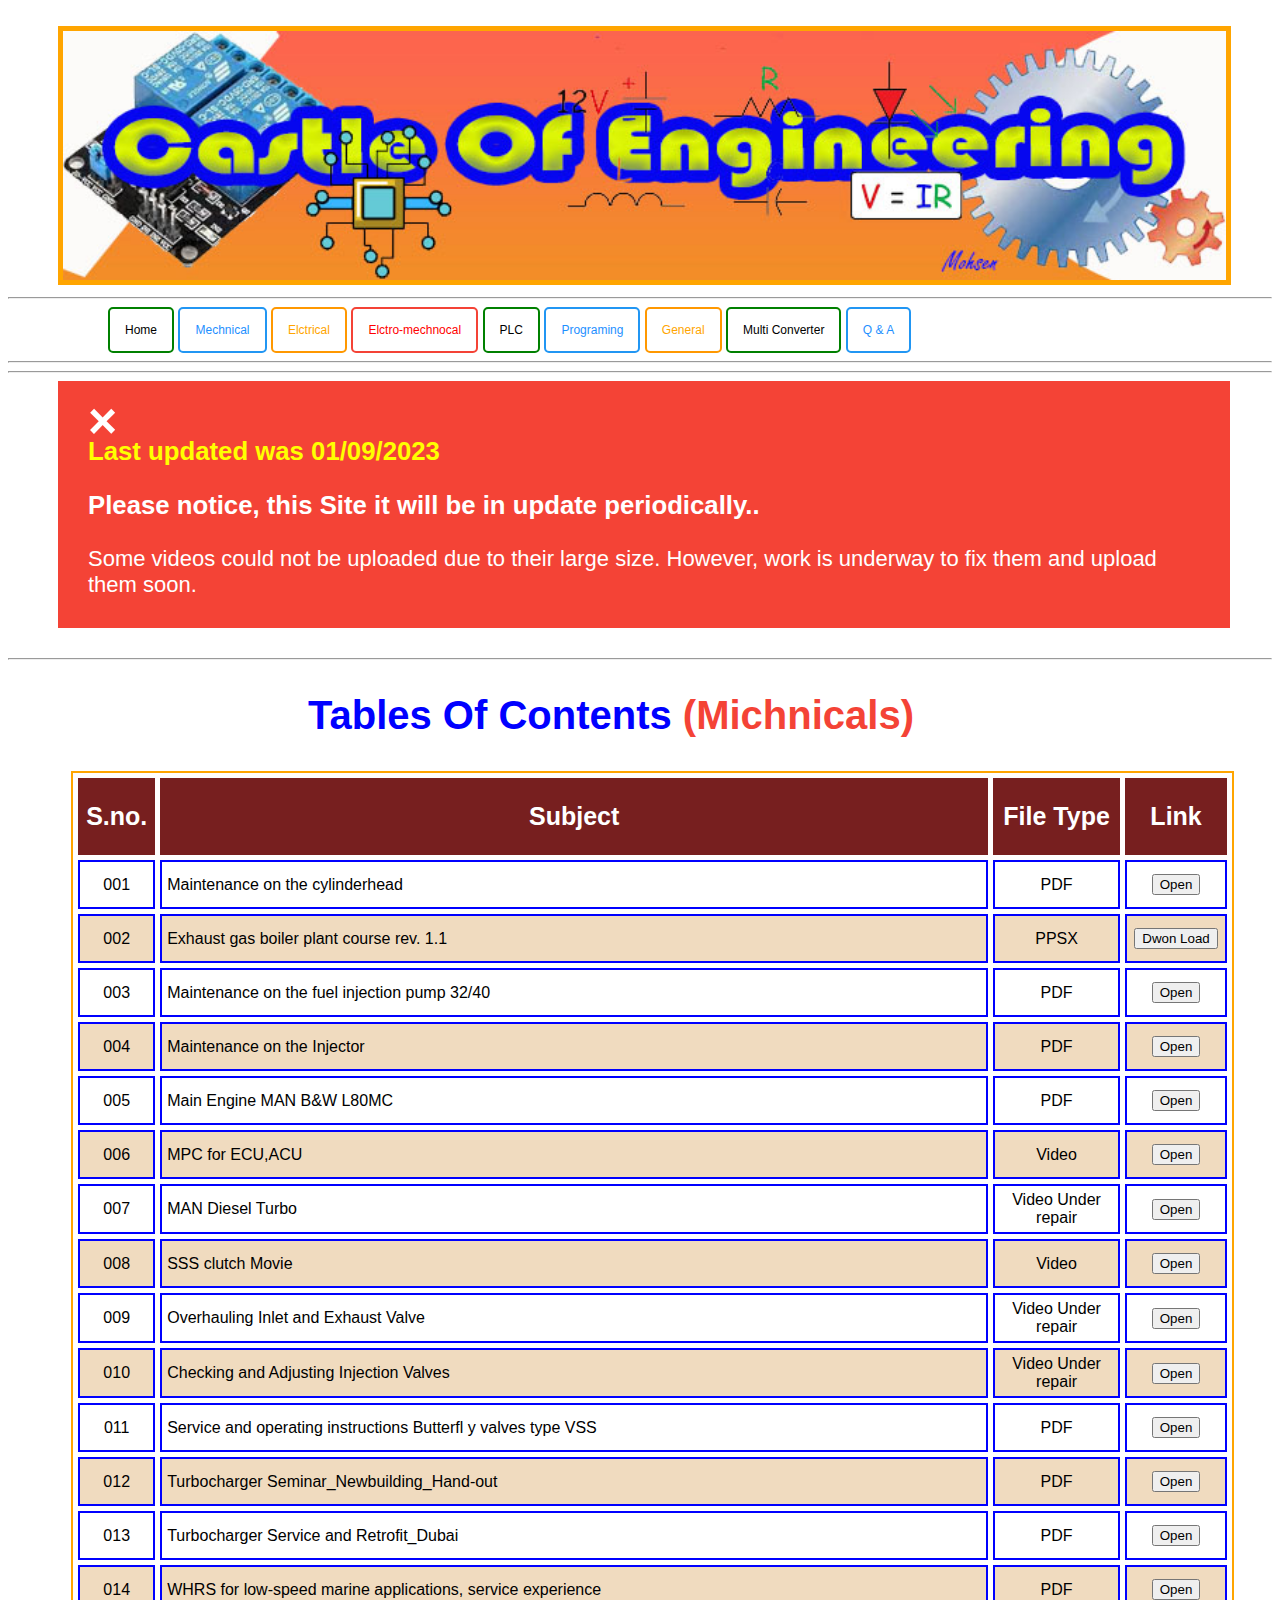
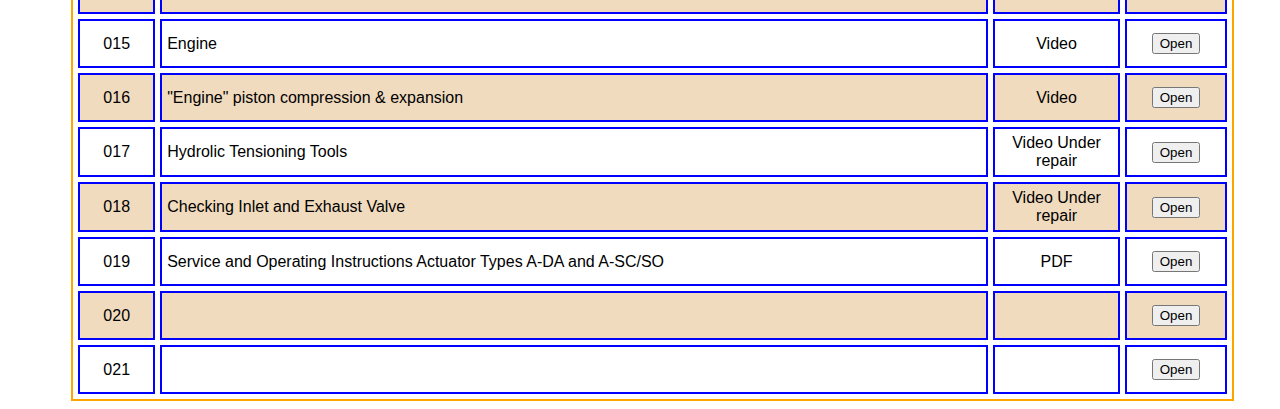
<file: index1.html>
<!DOCTYPE html>
<html lang="en">
<head>
    <meta charset="UTF-8">
    <meta name="viewport" content="width=device-width, initial-scale=1.0">
    <link rel="stylesheet" href="css/style.css">
    <link rel="stylesheet" href="css/table.css">
    <title>Michnicals</title>
</head>
<body>
  <br>
  <img class="head1" src="Images/head1.jpg">
<hr>
  <div class="botton">
    <a href="index.html"><button class="btn2 success2">Home</button></a>
    <a href="index1.html"><button class="btn2 info2">Mechnical</button></a>
    <a href="index2.html"><button class="btn2 warning2">Elctrical</button></a>
    <a href="index3.html"><button class="btn2 danger2">Elctro-mechnocal</button></a>
    <a href="index4.html"><button class="btn2 success2">PLC</button></a>
    <a href="index5.html"><button class="btn2 info2">Programing</button></a>
    <a href="index6.html"><button class="btn2 warning2">General</button></a>
    <a href="index7.html"><button class="btn2 success2">Multi Converter</button></a>
    <a href="index8.html"><button class="btn2 info2">Q & A</button></a>
    </div>
    <hr>
    <div style="text-align:center; display:block;">
      <script type="text/javascript" src="https://www.freevisitorcounters.com/en/home/counter/995467/t/9"></script>
    </div>
  
    <hr>

    <div class="alert">
      <span class="closebtn" onclick="this.parentElement.style.display='none';">&times;</span>
      <h3 style="color: yellow;">Last updated was 01/09/2023</h3>
      <h3>Please notice, this Site it will be in update periodically..</h3>
       Some videos could not be uploaded due to their large size. However, work is
       underway to fix them and upload them soon. 
    </div>

    <hr>

    <h2>Tables Of Contents <span>(Michnicals)</span></h2>
         
    <table>
      <thead>
        <tr>
          <th style="width: 75px;">S.no.</th>
          <th>Subject</th>
          <th style="width: 125px;">File Type</th>
          <th style="width: 100px;">Link</th>
        </tr>
      </thead>
      <tbody>
        <tr>
          <td style="text-align: center;">001</td>
          <td>Maintenance on the cylinderhead</td>
          <td style="text-align: center;">PDF</td>
          <td style="text-align: center;"><a href="pdfm/Maintenance on the cylinderhead.pdf"> <button class="btn success"> Open</button></a></td>
        </tr>
        <tr>
          <td style="text-align: center;">002</td>
          <td>Exhaust gas boiler plant course rev. 1.1</td>
          <td style="text-align: center;">PPSX</td>
          <td style="text-align: center;"><embed> <a href="pdfm/exhaust gas boiler plant course.PPSX"> <button class="btn success">Dwon Load</button></a></td>
        </tr>
        <tr>
          <td style="text-align: center;">003</td>
          <td>Maintenance on the fuel injection pump 32/40</td>
          <td style="text-align: center;">PDF</td>
          <td style="text-align: center;"><a href="pdfm/Maintenance on the fuel injection pump 32-40.pdf"> <button class="btn success"> Open</button></a></td>
        </tr>
        <tr>
          <td style="text-align: center;">004</td>
          <td>Maintenance on the Injector</td>
          <td style="text-align: center;">PDF</td>
          <td style="text-align: center;"><a href="pdfm/Maintenance on the Injector.pdf"> <button class="btn success"> Open</button></a></td>
        </tr>
        <tr>
          <td style="text-align: center;">005</td>
          <td>Main Engine MAN B&W L80MC</td>
          <td style="text-align: center;">PDF</td>
          <td style="text-align: center;"><a href="pdfm/Main Engine MAN B&W L80MC.pdf"> <button class="btn success"> Open</button></a></td>
        </tr>
        <tr>
          <td style="text-align: center;">006</td>
          <td>MPC for ECU,ACU</td>
          <td style="text-align: center;">Video </td>
          <td style="text-align: center;"><a href="videosm/m1001.mp4"> <button class="btn success"> Open</button></a></td>
        </tr>
        <tr>
          <td style="text-align: center;">007</td>
          <td>MAN Diesel Turbo</td>
          <td style="text-align: center;">Video Under repair</td>
          <td style="text-align: center;"><a href="videosm/m1002.mp4"> <button class="btn success"> Open</button></a></td>
        </tr>
      <tr>
        <td style="text-align: center;">008</td>
        <td >SSS clutch Movie</td>
        <td style="text-align: center;">Video</td>
        <td style="text-align: center;"><a href="videosm/m1005.mp4"> <button class="btn success"> Open</button></a></td>
      </tr>
      <tr>
          <td style="text-align: center;">009</td>
          <td>Overhauling Inlet and Exhaust Valve</td>
          <td style="text-align: center;">Video Under repair</td>
          <td style="text-align: center;"><a href="videosm/m1007.mp4"> <button class="btn success"> Open</button></a></td>
        </tr>
        <tr>
          <td style="text-align: center;">010</td>
          <td>Checking and Adjusting Injection Valves</td>
          <td style="text-align: center;">Video Under repair</td>
          <td style="text-align: center;"><a href="videosm/m1009.mp4"> <button class="btn success"> Open</button></a></td>
        </tr>
        <tr>
          <td style="text-align: center;">011</td>
          <td>Service and operating instructions Butterfl y valves type VSS </td>
          <td style="text-align: center;">PDF</td>
          <td style="text-align: center;"><embed> <a href="pdfm1/Mi-203EN.pdf"> <button class="btn success"> Open</button></a></td>
        </tr>
        <tr>
          <td style="text-align: center;">012</td>
          <td>Turbocharger Seminar_Newbuilding_Hand-out</td>
          <td style="text-align: center;">PDF</td>
          <td style="text-align: center;"><embed> <a href="pdfm1/Turbocharger Seminar_Newbuilding_Hand-out.pdf"> <button class="btn success"> Open</button></a></td>
        </tr>
        <tr>
          <td style="text-align: center;">013</td>
          <td>Turbocharger Service and Retrofit_Dubai</td>
          <td style="text-align: center;">PDF</td>
          <td style="text-align: center;"><embed> <a href="pdfm1/Turbocharger Service and Retrofit_Dubai.pdf"> <button class="btn success"> Open</button></a></td>
        </tr>
        <tr>
          <td style="text-align: center;">014</td>
          <td>WHRS for low-speed marine applications, service experience</td>
          <td style="text-align: center;">PDF</td>
          <td style="text-align: center;"><embed> <a href="pdfm1/WHRS for low-speed marine applications, service experience.pdf"> <button class="btn success"> Open</button></a></td>
        </tr>
        <tr>
          <td style="text-align: center;">015</td>
          <td>Engine</td>
          <td style="text-align: center;">Video</td>
          <td style="text-align: center;"><a href="videosm/m1003.mp4"> <button class="btn success"> Open</button></a></td>
        </tr>
        <tr>
          <td style="text-align: center;">016</td>
          <td>"Engine" piston compression & expansion</td>
          <td style="text-align: center;">Video</td>
          <td style="text-align: center;"><a href="videosm/m1004.mp4"> <button class="btn success"> Open</button></a></td>
        </tr>
        <tr>
          <td style="text-align: center;">017</td>
          <td>Hydrolic Tensioning Tools</td>
          <td style="text-align: center;">Video Under repair</td>
          <td style="text-align: center;"><a href="videosm/m1006.mp4"> <button class="btn success"> Open</button></a></td>
        </tr>
        <tr>
          <td style="text-align: center;">018</td>
          <td>Checking Inlet and Exhaust Valve</td>
          <td style="text-align: center;">Video Under repair</td>
          <td style="text-align: center;"><a href="videosm/m1008.mp4"> <button class="btn success"> Open</button></a></td>
        </tr>
        <tr>
          <td style="text-align: center;">019</td>
          <td>Service and Operating Instructions Actuator Types A-DA and A-SC/SO</td>
          <td style="text-align: center;">PDF</td>
          <td style="text-align: center;"><embed> <a href="pdfm1/Mi-503EN.pdf"> <button class="btn success"> Open</button></a></td>
        </tr>
        <tr>
          <td style="text-align: center;">020</td>
          <td ></td>
          <td style="text-align: center;"></td>
          <td style="text-align: center;"><button class="btn success"> Open</button></td>
        </tr>
        <tr>
          <td style="text-align: center;">021</td>
          <td></td>
          <td style="text-align: center;"></td>
          <td style="text-align: center;"><button class="btn success"> Open</button></td>
        </tr>
    </tbody>
    </table>
</file>
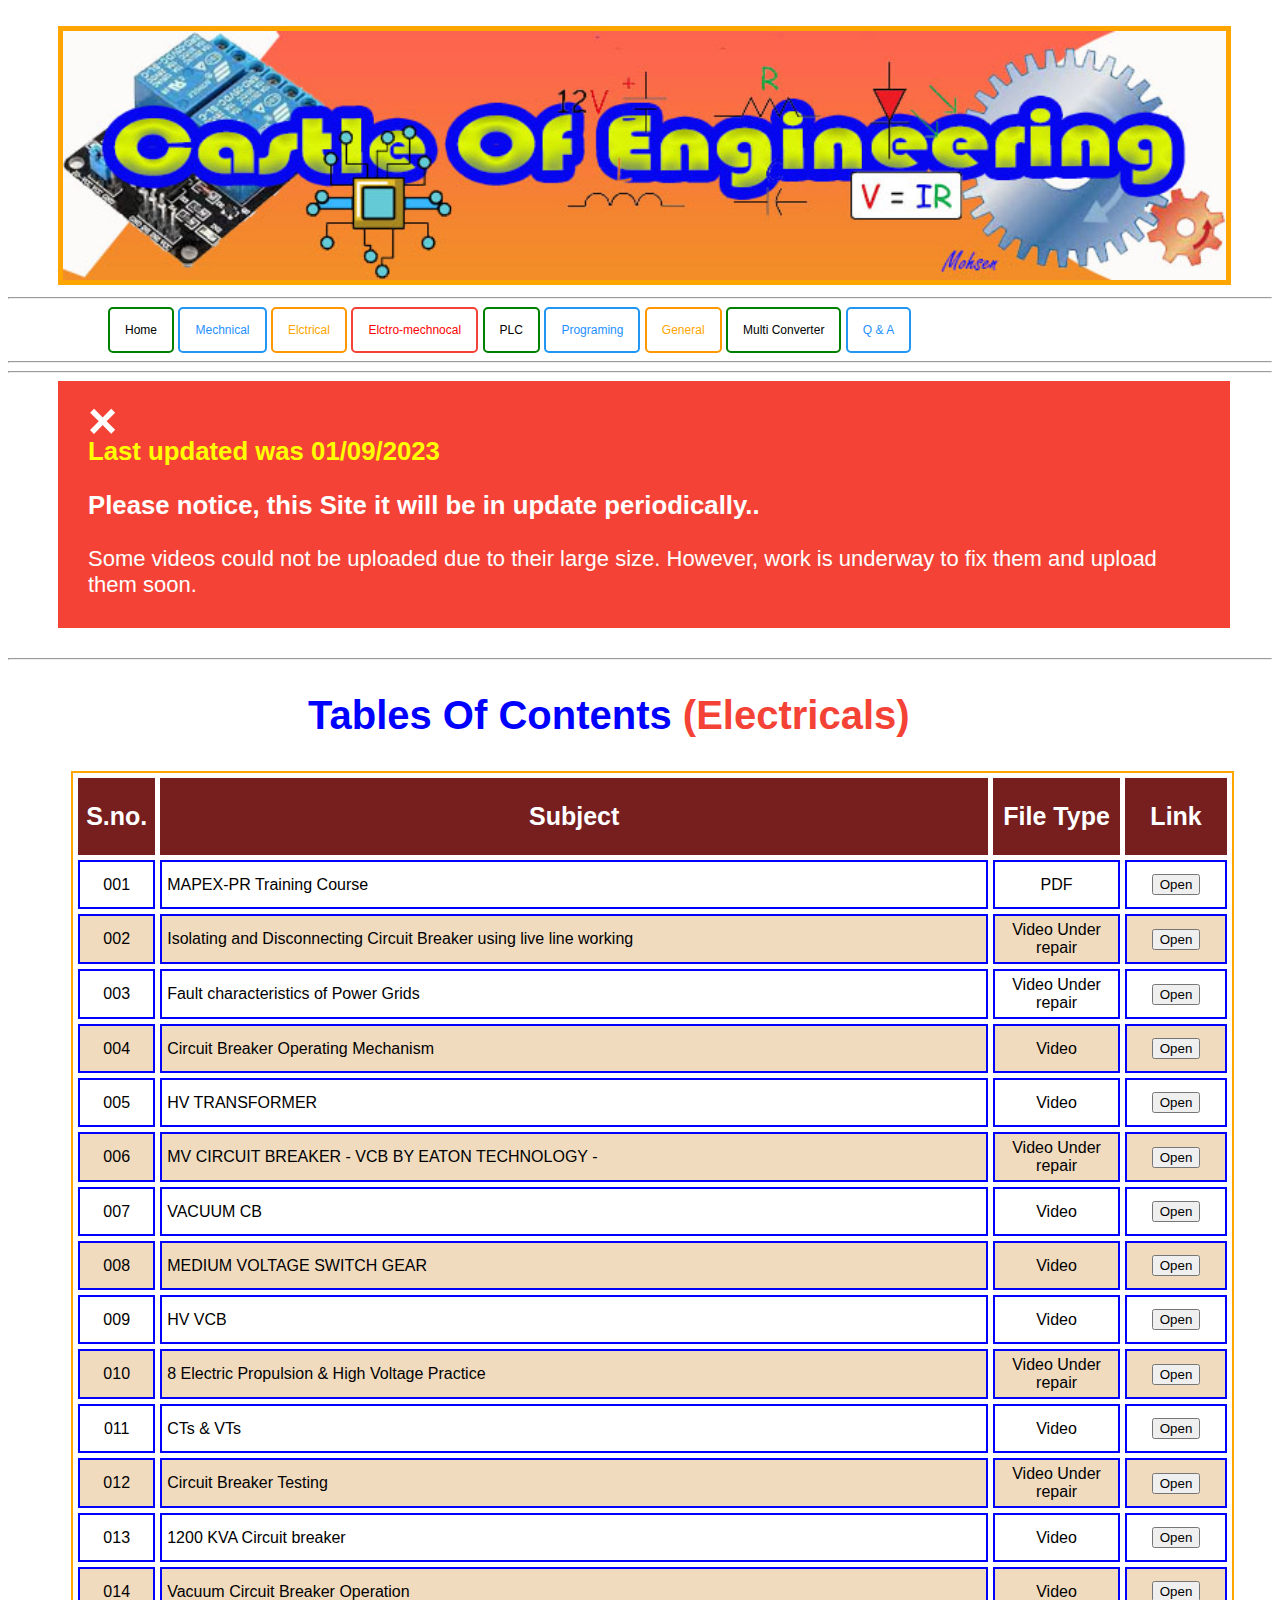
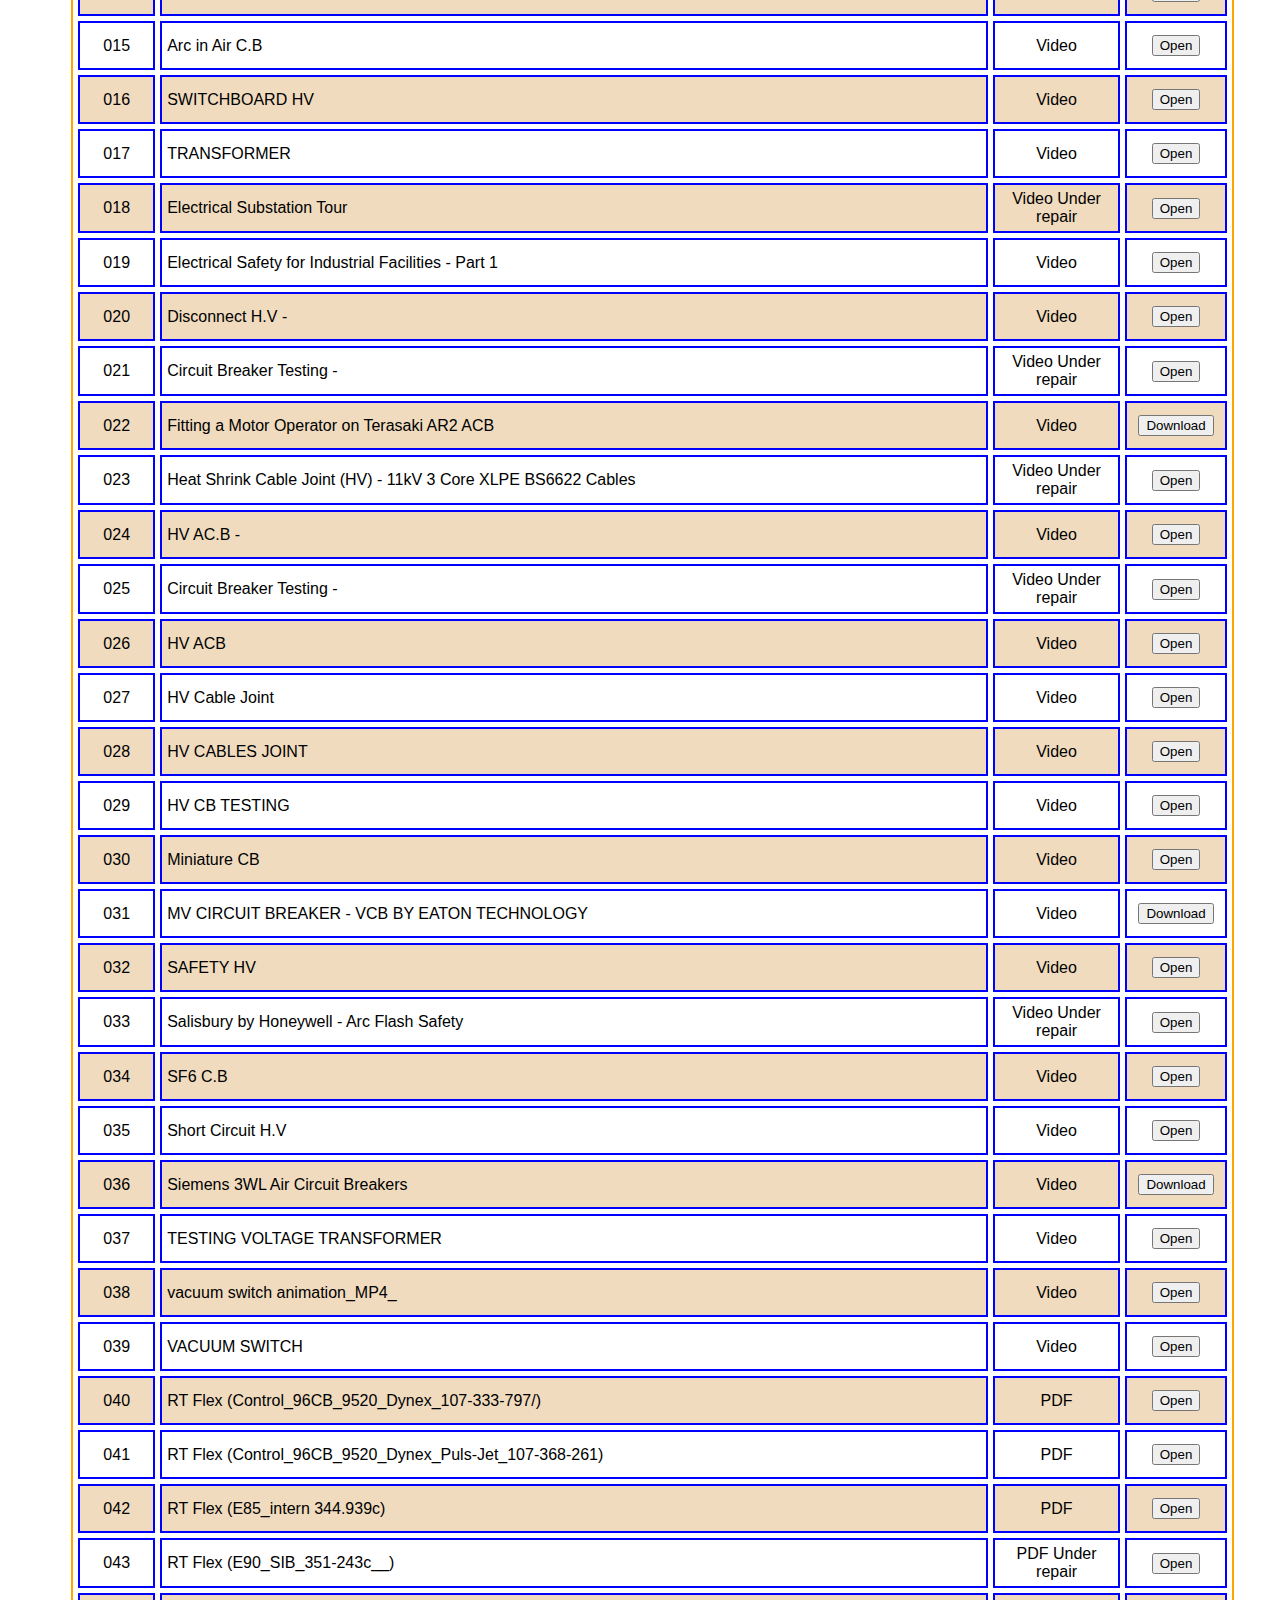
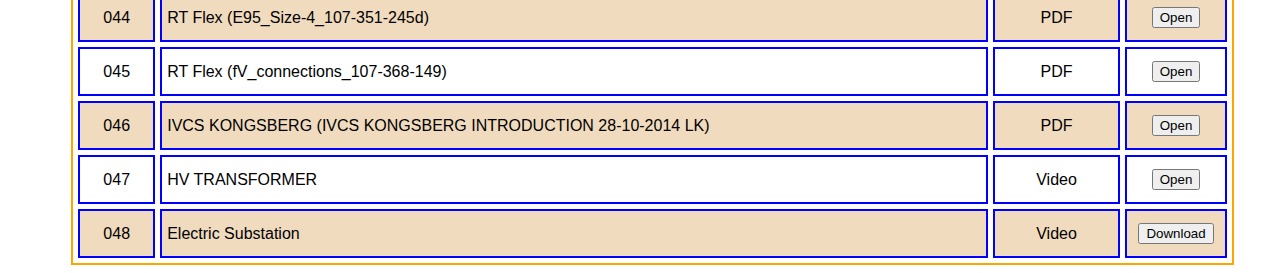
<file: index2.html>
<!DOCTYPE html>
<html lang="en">
<head>
  <meta charset="UTF-8">
  <meta name="viewport" content="width=device-width, initial-scale=1.0">
<link rel="stylesheet" href="css/style.css">
    <link rel="stylesheet" href="css/table.css">
    <title>Electric</title>
</head>
<body>
  <br>
  <img class="head1" src="Images/head1.jpg">
<hr>
<div class="botton">
  <a href="index.html"><button class="btn2 success2">Home</button></a>
  <a href="index1.html"><button class="btn2 info2">Mechnical</button></a>
  <a href="index2.html"><button class="btn2 warning2">Elctrical</button></a>
  <a href="index3.html"><button class="btn2 danger2">Elctro-mechnocal</button></a>
  <a href="index4.html"><button class="btn2 success2">PLC</button></a>
  <a href="index5.html"><button class="btn2 info2">Programing</button></a>
  <a href="index6.html"><button class="btn2 warning2">General</button></a>
  <a href="index7.html"><button class="btn2 success2">Multi Converter</button></a>
  <a href="index8.html"><button class="btn2 info2">Q & A</button></a>
  </div>
  <hr>
  <div style="text-align:center; display:block;">
    <script type="text/javascript" src="https://www.freevisitorcounters.com/en/home/counter/995467/t/9"></script>
  </div>
  <hr>
  <div class="alert">
    <span class="closebtn" onclick="this.parentElement.style.display='none';">&times;</span>
    <h3 style="color: yellow;">Last updated was 01/09/2023</h3>
    <h3>Please notice, this Site it will be in update periodically..</h3>
     Some videos could not be uploaded due to their large size. However, work is
     underway to fix them and upload them soon. 
  </div>
  <hr>

    <h2>Tables Of Contents <span>(Electricals)</span></h2>
    <table>
      <thead>
        <tr>
          <th style="width: 75px;">S.no.</th>
          <th>Subject</th>
          <th style="width: 125px;">File Type</th>
          <th style="width: 100px;">Link</th>
        </tr>
      </thead>
      <tbody>
      <tr>
        <td style="text-align: center;">001</td>
        <td>MAPEX-PR Training Course</td>
        <td style="text-align: center;">PDF</td>
        <td style="text-align: center;"> <embed> <a href="pdfe1/MAPEX-PR Training.pdf"> <button class="btn success"> Open</button></a></td>
      </tr>

      <tr>
        <td style="text-align: center;">002</td>
        <td>Isolating and Disconnecting Circuit Breaker using live line working</td>
        <td style="text-align: center;">Video Under repair</td>
        <td style="text-align: center;"><a href="videose/e1013.mp4" width="900px"> <button class="btn success"> Open</button></a></td>
      </tr>
      <tr>
        <td style="text-align: center;">003</td>
        <td>Fault characteristics of Power Grids</td>
        <td style="text-align: center;">Video Under repair</td>
        <td style="text-align: center;"><a href="videose/e1012.mp4" width="900px""> <button class="btn success"> Open</button></a></td>
      </tr>
      <tr>
        <td style="text-align: center;">004</td>
        <td>Circuit Breaker Operating Mechanism</td>
        <td style="text-align: center;">Video</td>
        <td style="text-align: center;"><a href="videose2/e1009.mp4"> <button class="btn success"> Open</button></a></td>
      </tr>
      <tr>
        <td style="text-align: center;">005</td>
          <td>HV TRANSFORMER</td>
          <td style="text-align: center;">Video</td>
          <td style="text-align: center;"><a href="videose2/e1007.mp4"> <button class="btn success"> Open</button></a></td>
        </tr>
        <tr>
          <td style="text-align: center;">006</td>
          <td>MV CIRCUIT BREAKER - VCB BY EATON TECHNOLOGY -</td>
          <td style="text-align: center;">Video Under repair</td>
          <td style="text-align: center;"><a href="videose13/e1004.mp4"> <button class="btn success"> Open</button></a></td>
        </tr>
        <tr>
          <td style="text-align: center;">007</td>
          <td>VACUUM CB</td>
          <td style="text-align: center;">Video</td>
          <td style="text-align: center;"><a href="videose3/e1003.mp4"> <button class="btn success"> Open</button></a></td>
        </tr>
        <tr>
          <td style="text-align: center;">008</td>
          <td >MEDIUM VOLTAGE SWITCH GEAR</td>
          <td style="text-align: center;">Video</td>
          <td style="text-align: center;"><a href="videose2/e1002.mp4"> <button class="btn success"> Open</button></a></td>
        </tr>
        <tr>
          <td style="text-align: center;">009</td>
          <td>HV VCB</td>
          <td style="text-align: center;">Video</td>
          <td style="text-align: center;"><a href="videose4/e1001.mp4"> <button class="btn success"> Open</button></a></td>
        </tr>
        <tr>
          <td style="text-align: center;">010</td>
          <td>8 Electric Propulsion & High Voltage Practice</td>
          <td style="text-align: center;">Video Under repair</td>
          <td style="text-align: center;"><a href="videose/e1000.mp4"> <button class="btn success"> Open</button></a></td>
        </tr>
        <tr>
          <td style="text-align: center;">011</td>
          <td>CTs & VTs</td>
          <td style="text-align: center;">Video</td>
          <td style="text-align: center;"><a href="videose6/e1011.mp4"> <button class="btn success"> Open</button></a></td>
       </tr>
       <tr>
       <td style="text-align: center;">012</td>
          <td>Circuit Breaker Testing</td>
          <td style="text-align: center;">Video Under repair</td>
          <td style="text-align: center;"><a href="videose/e1010.mp4"> <button class="btn success"> Open</button></a></td>
       </tr>
       <tr>
          <td style="text-align: center;">013</td>
          <td>1200 KVA Circuit breaker</td>
          <td style="text-align: center;">Video</td>
          <td style="text-align: center;"><a href="videose6/e1008.mp4"> <button class="btn success"> Open</button></a></td>
        </tr>
        <tr>
          <td style="text-align: center;">014</td>
          <td>Vacuum Circuit Breaker Operation</td>
          <td style="text-align: center;">Video</td>
          <td style="text-align: center;"><a href="videose1/e1005.mp4"> <button class="btn success"> Open</button></a></td>
        </tr>
        <tr>
          <td style="text-align: center;">015</td>
          <td>Arc in Air C.B</td>
          <td style="text-align: center;">Video</td>
          <td style="text-align: center;"><a href="videose1/e105.mp4"> <button class="btn success"> Open</button></a></td>
        </tr>
        <tr>
          <td style="text-align: center;">016</td>
          <td>SWITCHBOARD HV</td>
          <td style="text-align: center;">Video</td>
          <td style="text-align: center;"><a href="videose7/e104.mp4"> <button class="btn success"> Open</button></a></td>
        </tr>
        <tr>
          <td style="text-align: center;">017</td>
          <td>TRANSFORMER</td>
          <td style="text-align: center;">Video</td>
          <td style="text-align: center;"><a href="videose1/e102.mp4"> <button class="btn success"> Open</button></a></td>
        </tr>
        <tr>
          <td style="text-align: center;">018</td>
          <td >Electrical Substation Tour</td>
          <td style="text-align: center;">Video Under repair</td>
          <td style="text-align: center;"><a href="videose12/e9.mp4"> <button class="btn success"> Open</button></a></td>
        </tr>
        <tr>
          <td style="text-align: center;">019</td>
          <td>Electrical Safety for Industrial Facilities - Part 1</td>
          <td style="text-align: center;">Video</td>
          <td style="text-align: center;"><a href="videose8/e8con.mp4"> <button class="btn success"> Open</button></a></td>
        </tr>
        <tr>
          <td style="text-align: center;">020</td>
          <td>Disconnect H.V -</td>
          <td style="text-align: center;">Video</td>
          <td style="text-align: center;"><a href="videose1/e7.mp4"> <button class="btn success"> Open</button></a></td>
        </tr>
        <tr>
          <td style="text-align: center;">021</td>
          <td>Circuit Breaker Testing -</td>
          <td style="text-align: center;">Video Under repair</td>
          <td style="text-align: center;"><a href="videose/e1014.mp4"> <button class="btn success"> Open</button></a></td>
        </tr>
        <tr>
          <td style="text-align: center;">022</td>
          <td>Fitting a Motor Operator on Terasaki AR2 ACB</td>
          <td style="text-align: center;">Video</td>
          <td style="text-align: center;"><a href="videose9/e1015.avi"> <button class="btn success"> Download</button></a></td>
        </tr>
        <tr>
          <td style="text-align: center;">023</td>
          <td>Heat Shrink Cable Joint (HV) -  11kV 3 Core XLPE BS6622 Cables</td>
          <td style="text-align: center;">Video Under repair</td>
          <td style="text-align: center;"><a href="videose/e1016.mp4"> <button class="btn success"> Open</button></a></td>
        </tr>
        <tr>
          <td style="text-align: center;">024</td>
          <td>HV AC.B -</td>
          <td style="text-align: center;">Video</td>
          <td style="text-align: center;"><a href="videose1/e1017.mp4"> <button class="btn success"> Open</button></a></td>
        </tr>
        <tr>
          <td style="text-align: center;">025</td>
          <td>Circuit Breaker Testing -</td>
          <td style="text-align: center;">Video Under repair</td>
          <td style="text-align: center;"><a href="videose/e1014.mp4"> <button class="btn success"> Open</button></a></td>
        </tr>
      <tr>
        <td style="text-align: center;">026</td>
        <td>HV ACB</td>
        <td style="text-align: center;">Video</td>
        <td style="text-align: center;"><a href="videose1/e1018.mp4"> <button class="btn success"> Open</button></a></td>
      </tr>
      <tr>
        <td style="text-align: center;">027</td>
        <td>HV Cable Joint</td>
        <td style="text-align: center;">Video</td>
        <td style="text-align: center;"><a href="videose5/e1019.mp4"> <button class="btn success"> Open</button></a></td>
      </tr>
      <tr>
        <td style="text-align: center;">028</td>
        <td>HV CABLES JOINT</td>
        <td style="text-align: center;">Video</td>
        <td style="text-align: center;"><a href="videose5/e1020.mp4"> <button class="btn success"> Open</button></a></td>
      </tr>
      <tr>
        <td style="text-align: center;">029</td>
        <td>HV CB TESTING</td>
        <td style="text-align: center;">Video</td>
        <td style="text-align: center;"><a href="videose4/e1021.mp4"> <button class="btn success"> Open</button></a></td>
      </tr>
      <tr>
        <td style="text-align: center;">030</td>
        <td>Miniature CB</td>
        <td style="text-align: center;">Video</td>
        <td style="text-align: center;"><a href="videose1/e1022.mp4"> <button class="btn success"> Open</button></a></td>
      </tr>
      <tr>
        <td style="text-align: center;">031</td>
        <td>MV CIRCUIT BREAKER - VCB BY EATON TECHNOLOGY </td>
        <td style="text-align: center;">Video</td>
        <td style="text-align: center;"><a href="videose14/e1023.avi"> <button class="btn success"> Download</button></a></td>
      </tr>
      <tr>
        <td style="text-align: center;">032</td>
        <td>SAFETY HV</td>
        <td style="text-align: center;">Video</td>
        <td style="text-align: center;"><a href="videose1/e1024.mp4"> <button class="btn success"> Open</button></a></td>
      </tr>
      <tr>
        <td style="text-align: center;">033</td>
        <td>Salisbury by Honeywell - Arc Flash Safety</td>
        <td style="text-align: center;">Video Under repair</td>
        <td style="text-align: center;"><a href="videose/e1025.mp4"> <button class="btn success"> Open</button></a></td>
      </tr>
      <tr>
        <td style="text-align: center;">034</td>
        <td>SF6 C.B</td>
        <td style="text-align: center;">Video</td>
        <td style="text-align: center;"><a href="videose3/e1026.mp4"> <button class="btn success"> Open</button></a></td>
      </tr>
      <tr>
        <td style="text-align: center;">035</td>
        <td>Short Circuit H.V</td>
        <td style="text-align: center;">Video</td>
        <td style="text-align: center;"><a href="videose1/e1027.mp4"> <button class="btn success"> Open</button></a></td>
      </tr>
      <tr>
        <td style="text-align: center;">036</td>
        <td>Siemens 3WL Air Circuit Breakers</td>
        <td style="text-align: center;">Video</td>
        <td style="text-align: center;"><a href="videose10/e1028.avi"> <button class="btn success"> Download </button></a></td>
      </tr>
      <tr>
        <td style="text-align: center;">037</td>
        <td>TESTING VOLTAGE TRANSFORMER</td>
        <td style="text-align: center;">Video</td>
        <td style="text-align: center;"><a href="videose3/e1029.mp4"> <button class="btn success"> Open</button></a></td>
      </tr>
      <tr>
        <td style="text-align: center;">038</td>
        <td>vacuum switch animation_MP4_</td>
        <td style="text-align: center;">Video</td>
        <td style="text-align: center;"><a href="videose2/e1030.mp4"> <button class="btn success"> Open</button></a></td>
      </tr>
      <tr>
        <td style="text-align: center;">039</td>
        <td>VACUUM SWITCH</td>
        <td style="text-align: center;">Video</td>
        <td style="text-align: center;"><a href="videose2/e1031.mp4"> <button class="btn success"> Open</button></a></td>
      </tr>
      <tr>
        <td style="text-align: center;">040</td>
        <td>RT Flex (Control_96CB_9520_Dynex_107-333-797/)</td>
        <td style="text-align: center;">PDF</td>
        <td style="text-align: center;"><a href="pdfe1/Control_96CB_9520_Dynex_107-333-797.pdf"> <button class="btn success"> Open</button></a></td>
      </tr>
      <tr>
        <td style="text-align: center;">041</td>
        <td>RT Flex (Control_96CB_9520_Dynex_Puls-Jet_107-368-261)</td>
        <td style="text-align: center;">PDF</td>
        <td style="text-align: center;"><a href="pdfe1/Control_96CB_9520_Dynex_Puls-Jet_107-368-261.pdf"> <button class="btn success"> Open</button></a></td>
      </tr>
      <tr>
        <td style="text-align: center;">042</td>
        <td>RT Flex (E85_intern 344.939c)</td>
        <td style="text-align: center;">PDF</td>
        <td style="text-align: center;"><a href="pdfe1/E85_intern 344.939c__.pdf"> <button class="btn success"> Open</button></a></td>
      </tr>
      <tr>
        <td style="text-align: center;">043</td>
        <td>RT Flex (E90_SIB_351-243c__)</td>
        <td style="text-align: center;">PDF Under repair</td>
        <td style="text-align: center;"><a href="pdfe1/E90_SIB_351-243c__.pdf"> <button class="btn success"> Open</button></a></td>
      </tr>
      <tr>
        <td style="text-align: center;">044</td>
        <td>RT Flex (E95_Size-4_107-351-245d)</td>
        <td style="text-align: center;">PDF</td>
        <td style="text-align: center;"><a href="pdfe1/E95_Size-4_107-351-245d.pdf"> <button class="btn success"> Open</button></a></td>
      </tr>
      <tr>
        <td style="text-align: center;">045</td>
        <td>RT Flex (fV_connections_107-368-149) </td>
        <td style="text-align: center;">PDF</td>
        <td style="text-align: center;"><a href="pdfe1/fV_connections_107-368-149.pdf"> <button class="btn success"> Open</button></a></td>
      </tr>
    </tr>
    <tr>
      <td style="text-align: center;">046</td>
      <td>IVCS KONGSBERG (IVCS KONGSBERG INTRODUCTION 28-10-2014 LK) </td>
      <td style="text-align: center;">PDF</td>
      <td style="text-align: center;"><a href="pdfe/IVCS KONGSBERG INTRODUCTION 28-10-2014 LK_1.pdf"> <button class="btn success"> Open</button></a></td>
  </tr>
  <tr>
    <td style="text-align: center;">047</td>
    <td>HV TRANSFORMER</td>
    <td style="text-align: center;">Video</td>
    <td style="text-align: center;"><a href="videose3/e1006.mp4"> <button class="btn success"> Open</button></a></td>
  </tr>
  <tr>
    <td style="text-align: center;">048</td>
    <td>Electric Substation</td>
    <td style="text-align: center;">Video</td>
    <td style="text-align: center;"><a href="videose11/e1009.avi"> <button class="btn success"> Download</button></a></td>
  </tr>
      <tbody>
    </table>
  </div>
</div>
      
      <script type="text/javascript" src="javascript/java.js"></script>

      </body>
      </html>
</file>
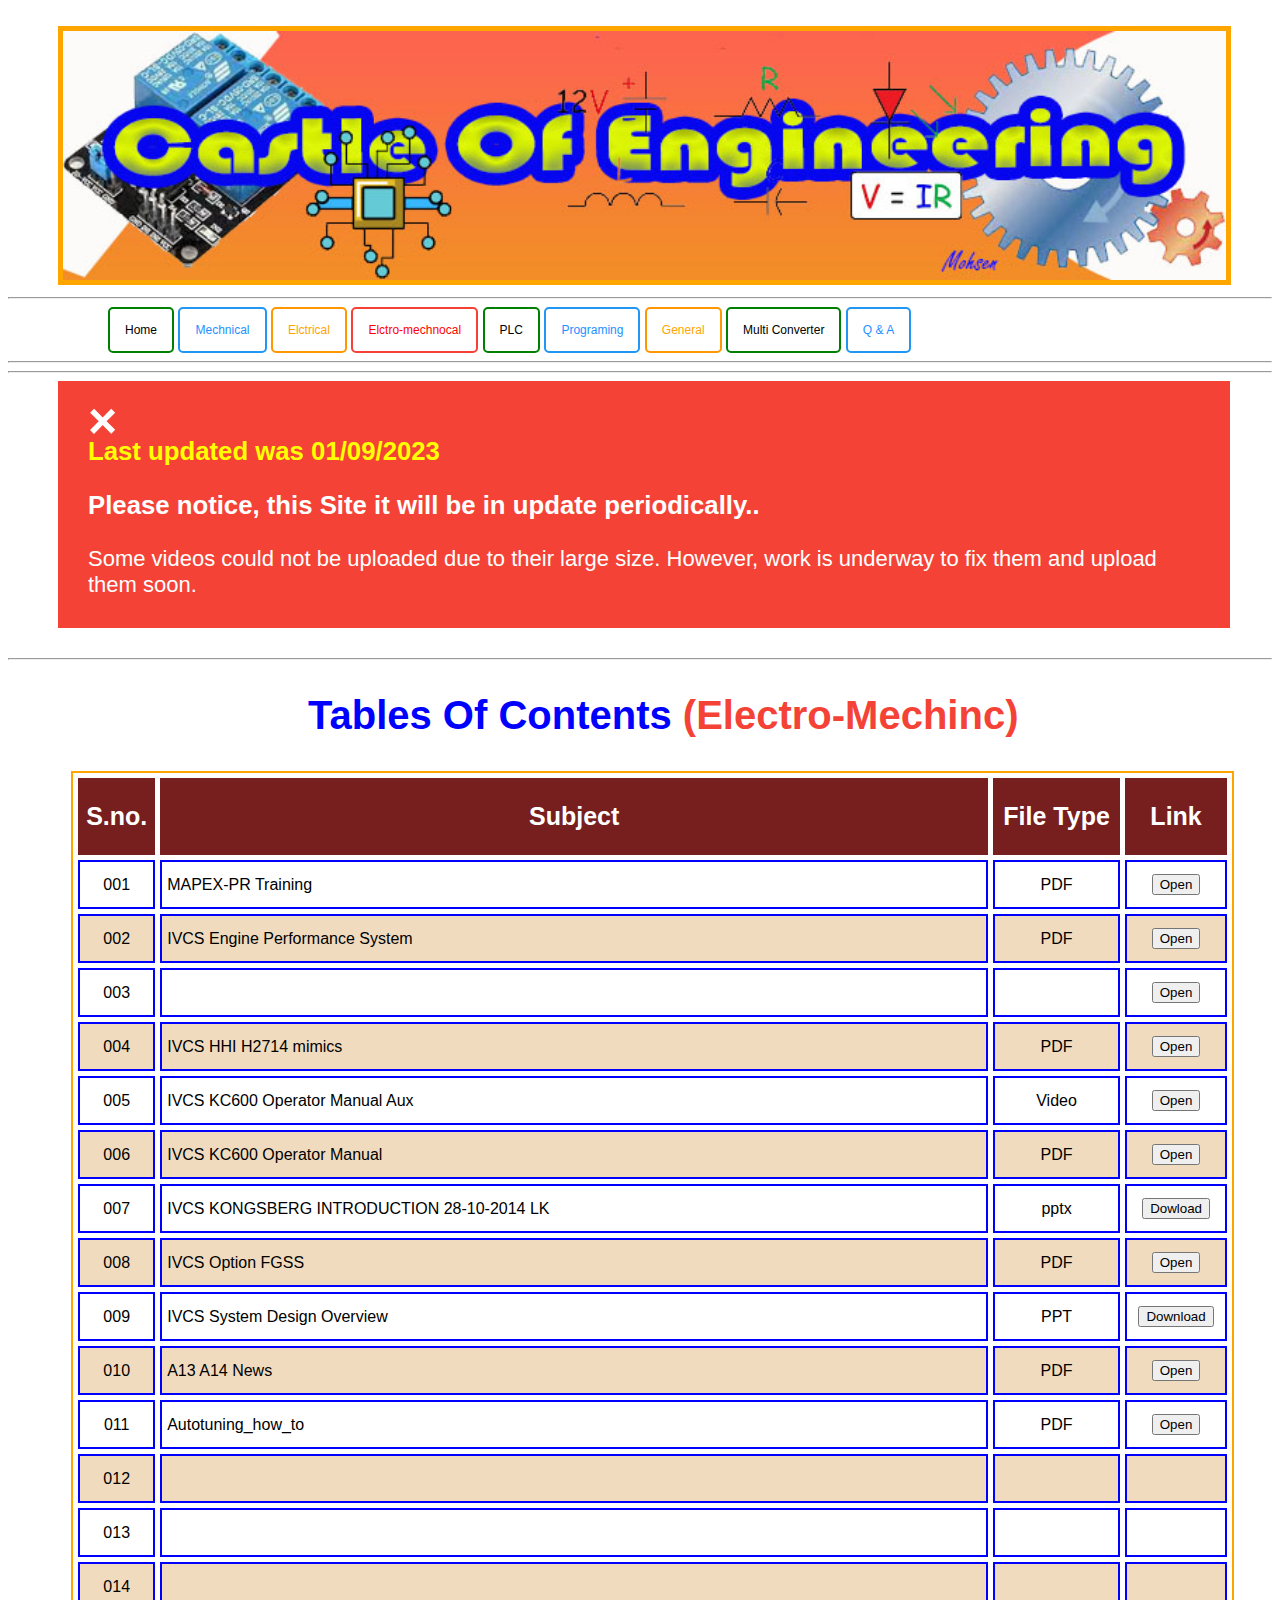
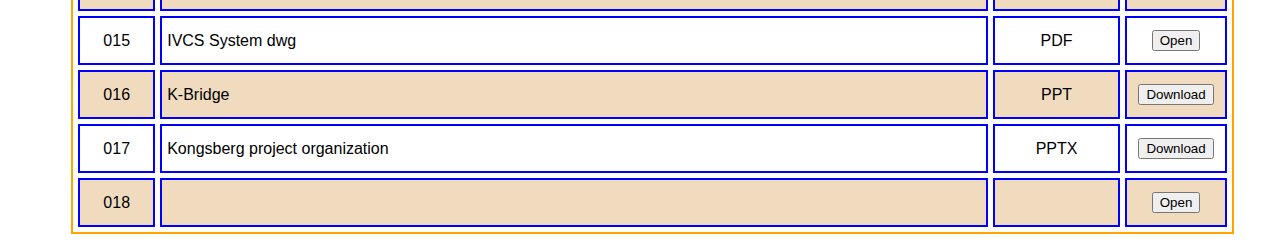
<file: index3.html>
<!DOCTYPE html>
<html lang="en">
<head>
    <meta charset="UTF-8">
    <meta name="viewport" content="width=device-width, initial-scale=1.0">
    <link rel="stylesheet" href="css/style.css">
    <link rel="stylesheet" href="css/table.css">
    <title>Electro-Mechinc</title>
</head>
<body>
  <br>
  <img class="head1" src="Images/head1.jpg">
<hr>
  <div class="botton">
    <a href="index.html"><button class="btn2 success2">Home</button></a>
    <a href="index1.html"><button class="btn2 info2">Mechnical</button></a>
    <a href="index2.html"><button class="btn2 warning2">Elctrical</button></a>
    <a href="index3.html"><button class="btn2 danger2">Elctro-mechnocal</button></a>
    <a href="index4.html"><button class="btn2 success2">PLC</button></a>
    <a href="index5.html"><button class="btn2 info2">Programing</button></a>
    <a href="index6.html"><button class="btn2 warning2">General</button></a>
    <a href="index7.html"><button class="btn2 success2">Multi Converter</button></a>
    <a href="index8.html"><button class="btn2 info2">Q & A</button></a>
    </div>
    <hr>
    <div style="text-align:center; display:block;">
      <script type="text/javascript" src="https://www.freevisitorcounters.com/en/home/counter/995467/t/9"></script>
    </div>
    <hr>

    <div class="alert">
      <span class="closebtn" onclick="this.parentElement.style.display='none';">&times;</span>
      <h3 style="color: yellow;">Last updated was 01/09/2023</h3>
      <h3>Please notice, this Site it will be in update periodically..</h3>
       Some videos could not be uploaded due to their large size. However, work is
       underway to fix them and upload them soon. 
    </div>

    <hr>

    <h2>Tables Of Contents <span>(Electro-Mechinc)</span></h2>
         
    <div>
      <div>
        <table>
          <thead>
            <tr>
              <th style="width: 75px;">S.no.</th>
              <th>Subject</th>
              <th style="width: 125px;">File Type</th>
              <th style="width: 100px;">Link</th>
            </tr>
          </thead>
          <tbody>
            <tr>
              <td style="text-align: center;">001</td>
              <td>MAPEX-PR Training</td>
              <td style="text-align: center;">PDF</td>
              <td style="text-align: center;"><embed> <a href="pdfe/MAPEX-PR Training.pdf"> <button class="btn success"> Open</button></a></td>
          </tr>
          <tr>
            <td style="text-align: center;">002</td>
            <td>IVCS Engine Performance System</td>
            <td style="text-align: center;">PDF</td>
            <td style="text-align: center;"><embed> <a href="pdfe/IVCS Engine Performance System.pdf"> <button class="btn success"> Open</button></a></td>
          </tr>
          <tr>
            <td style="text-align: center;">003</td>
            <td></td>
            <td style="text-align: center;"></td>
            <td style="text-align: center;"><embed> <a href=""> <button class="btn success"> Open</button></a></td>
          </tr>
          <tr>
            <td style="text-align: center;">004</td>
            <td>IVCS HHI H2714 mimics</td>
            <td style="text-align: center;">PDF</td>
            <td style="text-align: center;"><embed> <a href="pdfe/IVCS HHI H2714 mimics.pdf"> <button class="btn success"> Open</button></a></td>
            </tr>
            <tr>
              <td style="text-align: center;">005</td>
              <td>IVCS KC600 Operator Manual Aux</td>
              <td style="text-align: center;">Video</td>
              <td style="text-align: center;"><embed> <a href="pdfe/IVCS KC600 Operator Manual Aux.pdf"> <button class="btn success"> Open</button></a></td>
            </tr>
            <tr>
              <td style="text-align: center;">006</td>
              <td>IVCS KC600 Operator Manual</td>
              <td style="text-align: center;">PDF</td>
              <td style="text-align: center;"><embed> <a href="pdfe/IVCS KC600 Operator Manual.pdf"> <button class="btn success"> Open</button></a></td>
            </tr>
            <tr>
              <td style="text-align: center;">007</td>
              <td>IVCS KONGSBERG INTRODUCTION 28-10-2014 LK</td>
              <td style="text-align: center;">pptx</td>
              <td style="text-align: center;"><embed> <a href="pdfe/IVCS KONGSBERG INTRODUCTION 28-10-2014 LK.pptx"> <button class="btn success"> Dowload</button></a></td>
            </tr>
            <tr>
              <td style="text-align: center;">008</td>
              <td>IVCS Option FGSS</td>
              <td style="text-align: center;">PDF</td>
              <td style="text-align: center;"><embed> <a href="pdfe/IVCS Option FGSS.pdf"> <button class="btn success"> Open</button></a></td>
            </tr>
            <tr>
              <td style="text-align: center;">009</td>
              <td>IVCS System Design Overview</td>
              <td style="text-align: center;">PPT</td>
              <td style="text-align: center;"><embed> <a href="pdfe/IVCS System Design Overview.ppt"> <button class="btn success"> Download</button></a></td>
            </tr>
            <tr>
              <td style="text-align: center;">010</td>
              <td>A13 A14 News</td>
              <td style="text-align: center;">PDF</td>
              <td style="text-align: center;"><embed> <a href="pdfm/A13 A14 News.pdf"> <button class="btn success"> Open</button></a></td>
            </tr>
            <tr>
              <td style="text-align: center;">011</td>
              <td>Autotuning_how_to</td>
              <td style="text-align: center;">PDF</td>
              <td style="text-align: center;"><a href="pdfm/Autotuning_how_to.pdf"> <button class="btn success"> Open</button></a></td>
            </tr>
            <tr>
              <td style="text-align: center;">012</td>
              <td></td>
              <td style="text-align: center;"></td>
              <td style="text-align: center;"><embed> </td>
            </tr>
            <tr>
              <td style="text-align: center;">013</td>
              <td></td>
              <td style="text-align: center;"></td>
              <td style="text-align: center;"><embed>  </td>
            </tr>
            <tr>
              <td style="text-align: center;">014</td>
              <td></td>
              <td style="text-align: center;"></td>
              <td style="text-align: center;"><embed> </td>
            </tr>
            <tr>
              <td style="text-align: center;">015</td>
              <td>IVCS System dwg</td>
              <td style="text-align: center;">PDF</td>
              <td style="text-align: center;"><a href="pdfe/IVCS System dwg.pdf"> <button class="btn success"> Open</button></a></td>
            </tr>
            <tr>
              <td style="text-align: center;">016</td>
              <td>K-Bridge</td>
              <td style="text-align: center;">PPT</td>
              <td style="text-align: center;"><a href="pdfe/K-Bridge.ppt"> <button class="btn success"> Download</button></a></td>
            </tr>
          <tr>
            <td style="text-align: center;">017</td>
            <td>Kongsberg project organization</td>
            <td style="text-align: center;">PPTX</td>
            <td style="text-align: center;"><a href="pdfe/Kongsberg project organization.pptx"> <button class="btn success"> Download</button></a></td>
          </tr>
          <tr>
            <td style="text-align: center;">018</td>
            <td></td>
            <td style="text-align: center;"></td>
            <td style="text-align: center;"><a> <button class="btn success"> Open</button></a></td>
          </tr>
          </tbody>
        </table>
      </div>
    </div>
    
    </body>
    </html>
</file>
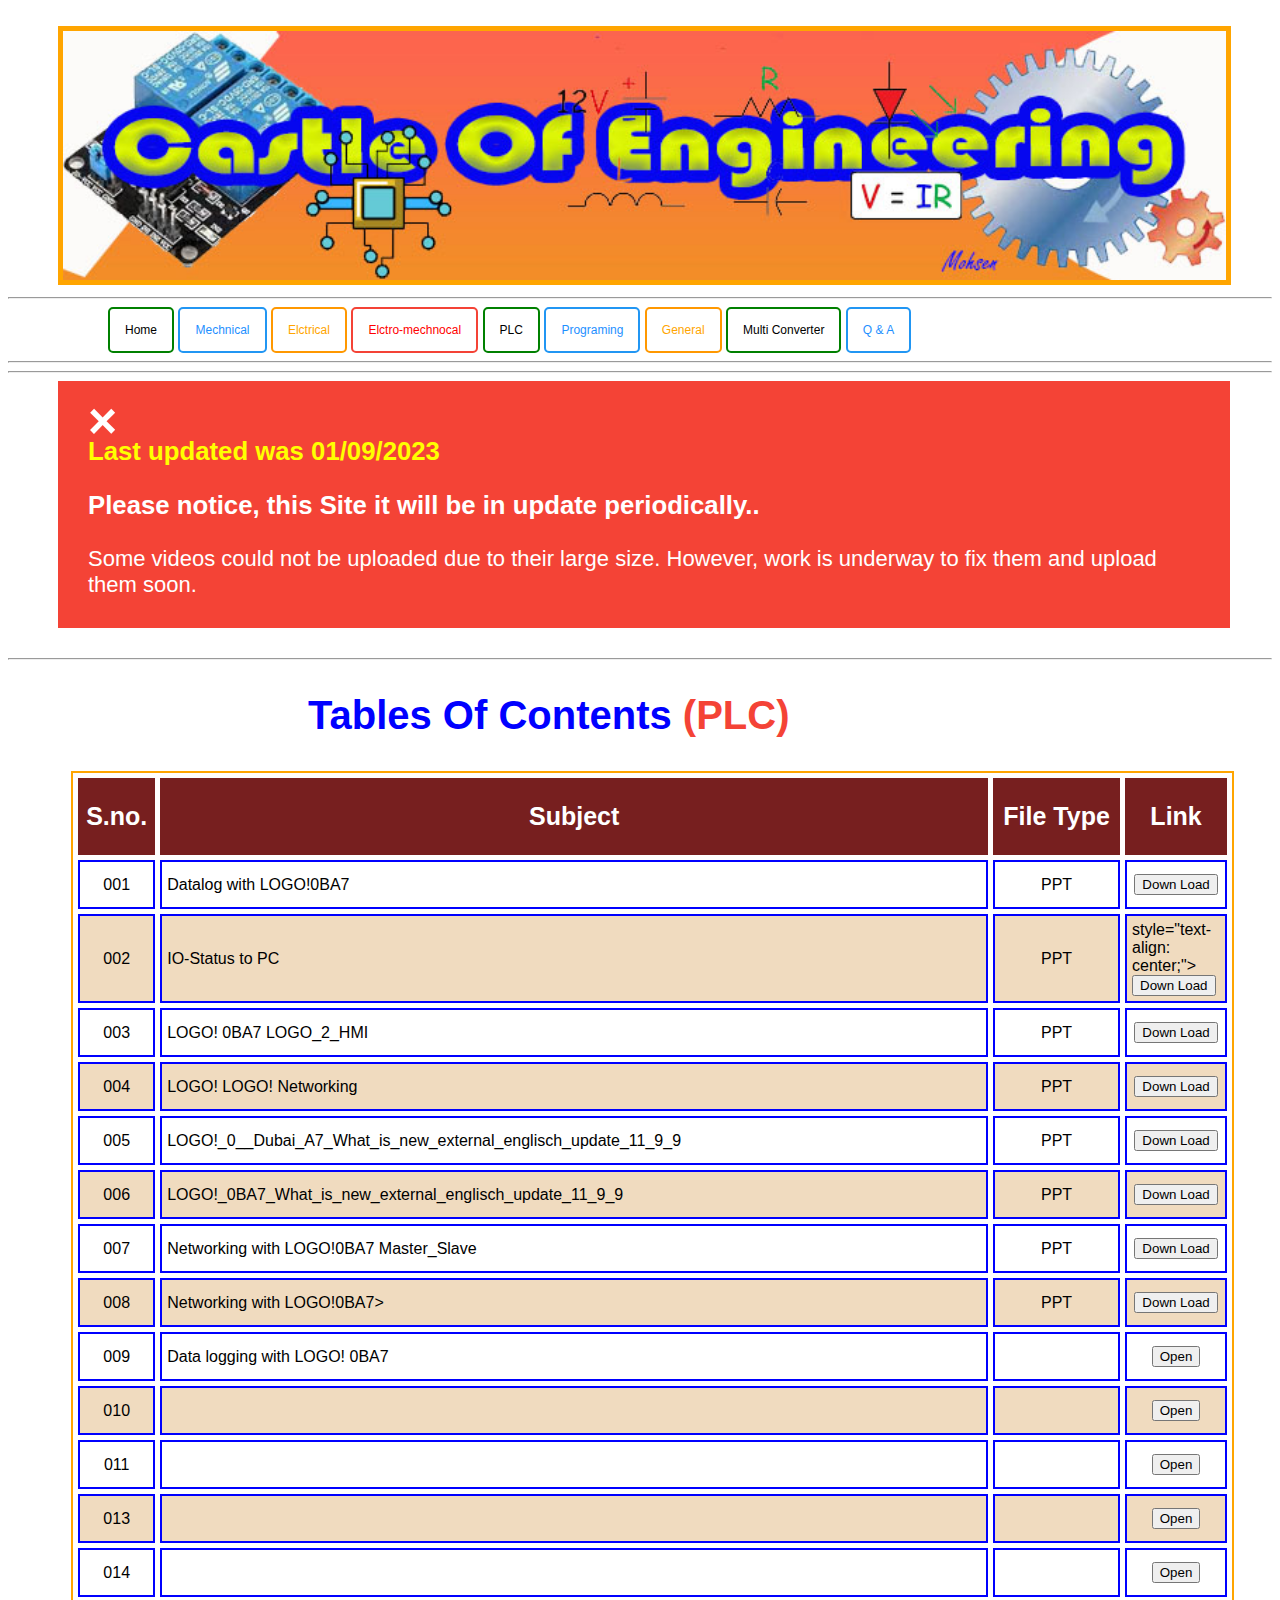
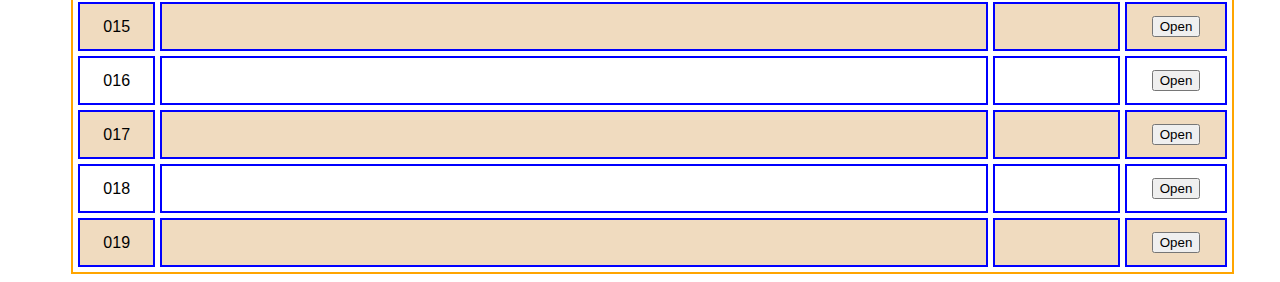
<file: index4.html>
<!DOCTYPE html>
<html lang="en">
<head>
    <meta charset="UTF-8">
    <meta name="viewport" content="width=device-width, initial-scale=1.0">
    <link rel="stylesheet" href="css/style.css">
    <link rel="stylesheet" href="css/table.css">
    <title>Michnicals</title>
</head>
<body>
  <br>
  <img class="head1" src="Images/head1.jpg">
<hr>
  <div class="botton">
    <a href="index.html"><button class="btn2 success2">Home</button></a>
    <a href="index1.html"><button class="btn2 info2">Mechnical</button></a>
    <a href="index2.html"><button class="btn2 warning2">Elctrical</button></a>
    <a href="index3.html"><button class="btn2 danger2">Elctro-mechnocal</button></a>
    <a href="index4.html"><button class="btn2 success2">PLC</button></a>
    <a href="index5.html"><button class="btn2 info2">Programing</button></a>
    <a href="index6.html"><button class="btn2 warning2">General</button></a>
    <a href="index7.html"><button class="btn2 success2">Multi Converter</button></a>
    <a href="index8.html"><button class="btn2 info2">Q & A</button></a>
    </div>

    <hr>
    <div style="text-align:center; display:block;">
      <script type="text/javascript" src="https://www.freevisitorcounters.com/en/home/counter/995467/t/9"></script>
    </div>
    <hr>

    <div class="alert">
      <span class="closebtn" onclick="this.parentElement.style.display='none';">&times;</span>
      <h3 style="color: yellow;">Last updated was 01/09/2023</h3>
      <h3>Please notice, this Site it will be in update periodically..</h3>
       Some videos could not be uploaded due to their large size. However, work is
       underway to fix them and upload them soon. 
    </div>

    <hr>
    <h2>Tables Of Contents <span>(PLC)</span></h2>
             
          <table>
            <thead>
              <tr>
                <th style="width: 75px;">S.no.</th>
                <th>Subject</th>
                <th style="width: 125px;">File Type</th>
                <th style="width: 100px;">Link</th>
              </tr>
            </thead>
            <tbody>
            <tr>
              <td style="text-align: center;">001</td>
              <td>Datalog with LOGO!0BA7</td>
              <td  style="text-align: center;">PPT</td>
              <td  style="text-align: center;"> <a href="plcp/Datalog with LOGO!0BA7.ppt"> <button class="btn success"> Down Load </button></a></td>
            </tr>
            <tr>
              <td style="text-align: center;">002</td>
              <td>IO-Status to PC</td>
              <td  style="text-align: center;">PPT</td>
              <td> style="text-align: center;"> <a href="plcp1/IO-Status to PC.ppt"> <button class="btn success">  Down Load</button></a></td>
            </tr>
            <tr>
              <td style="text-align: center;">003</td>
              <td>LOGO! 0BA7 LOGO_2_HMI</td>
              <td  style="text-align: center;">PPT</td>
              <td  style="text-align: center;"><a href="plcp/LOGO! 0BA7 LOGO_2_HMI.ppt"> <button class="btn success"> Down Load</button></a></td>
            </tr>
            <tr>
              <td style="text-align: center;">004</td>
                <td>LOGO! LOGO! Networking</td>
                <td  style="text-align: center;">PPT</td>
                <td  style="text-align: center;"><a href="plcp/LOGO! LOGO! Networking.ppt"> <button class="btn success"> Down Load</button></a></td>
              </tr>
              <tr>
                <td style="text-align: center;">005</td>
                <td>LOGO!_0__Dubai_A7_What_is_new_external_englisch_update_11_9_9</td>
                <td  style="text-align: center;">PPT</td>
                <td  style="text-align: center;"><a href="plcp1/LOGO!_0__Dubai_A7_What_is_new_external_englisch_update_11_9_9.ppt"> <button class="btn success"> Down Load </button></a></td>
              </tr>
              <tr>
                <td style="text-align: center;">006</td>
                <td>LOGO!_0BA7_What_is_new_external_englisch_update_11_9_9</td>
                <td  style="text-align: center;">PPT</td>
                <td  style="text-align: center;"><a href="plcp/LOGO!_0BA7_What_is_new_external_englisch_update_11_9_9.ppt"> <button class="btn success"> Down Load</button></a></td>
              </tr>
              <tr>
                <td style="text-align: center;">007</td>
                <td>Networking with LOGO!0BA7 Master_Slave</td>
                <td  style="text-align: center;">PPT</td>
                <td  style="text-align: center;"><a href="plcp/Networking with LOGO!0BA7 Master_Slave.ppt"> <button class="btn success"> Down Load</button></a></td>
              </tr>
              <tr>
                <td style="text-align: center;">008</td>
                <td>Networking with LOGO!0BA7></td>
                <td  style="text-align: center;">PPT</td>
                <td  style="text-align: center;"><a href="plcp/Networking with LOGO!0BA7.ppt"> <button class="btn success.ppt"> Down Load</button></a></td>
              </tr>
              <tr>
                <td style="text-align: center;">009</td>
                <td>Data logging with  LOGO! 0BA7</td>
                <td  style="text-align: center;"></td>
                <td  style="text-align: center;"> <button class="btn success"> Open</button></td>
              </tr>
              <tr>
                <td style="text-align: center;">010</td>
              <td></td>
              <td  style="text-align: center;"></td>
              <td  style="text-align: center;"> <button class="btn success"> Open</button></td>
            </tr>
            <tr>
              <td style="text-align: center;">011</td>
                <td></td>
                <td  style="text-align: center;"></td>
                <td  style="text-align: center;"> <button class="btn success"> Open</button></td>
              </tr>
              <tr>
                <td style="text-align: center;">013</td>
                <td></td>
                <td  style="text-align: center;"></td>
                <td  style="text-align: center;"> <button class="btn success"> Open</button></td>
              </tr>
              <tr>
                <td style="text-align: center;">014</td>
                <td></td>
                <td  style="text-align: center;"></td>
                <td  style="text-align: center;"><button class="btn success"> Open</button></td>
              </tr>
              <tr>
                <td style="text-align: center;">015</td>
                <td></td>
                <td  style="text-align: center;"></td>
                <td  style="text-align: center;"> <button class="btn success"> Open</button></td>
              </tr>
              <tr>
                <td style="text-align: center;">016</td>
                <td></td>
                <td  style="text-align: center;"></td>
                <td  style="text-align: center;"> <button class="btn success"> Open</button></td>
              </tr>
              <tr>
                <td style="text-align: center;">017</td>
                <td></td>
                <td  style="text-align: center;"></td>
                <td  style="text-align: center;"><button class="btn success"> Open</button></td>
              </tr>
            <tr>
              <td style="text-align: center;">018</td>
              <td></td>
              <td  style="text-align: center;"></td>
              <td  style="text-align: center;"> <button class="btn success"> Open</button></td>
            </tr>
            <tr>
              <td style="text-align: center;">019</td>
              <td></td>
              <td  style="text-align: center;"></td>
              <td  style="text-align: center;"> <button class="btn success"> Open</button></td>
            </tr>
            </tbody>
          </table>
             
      </body>
      </html>
</file>
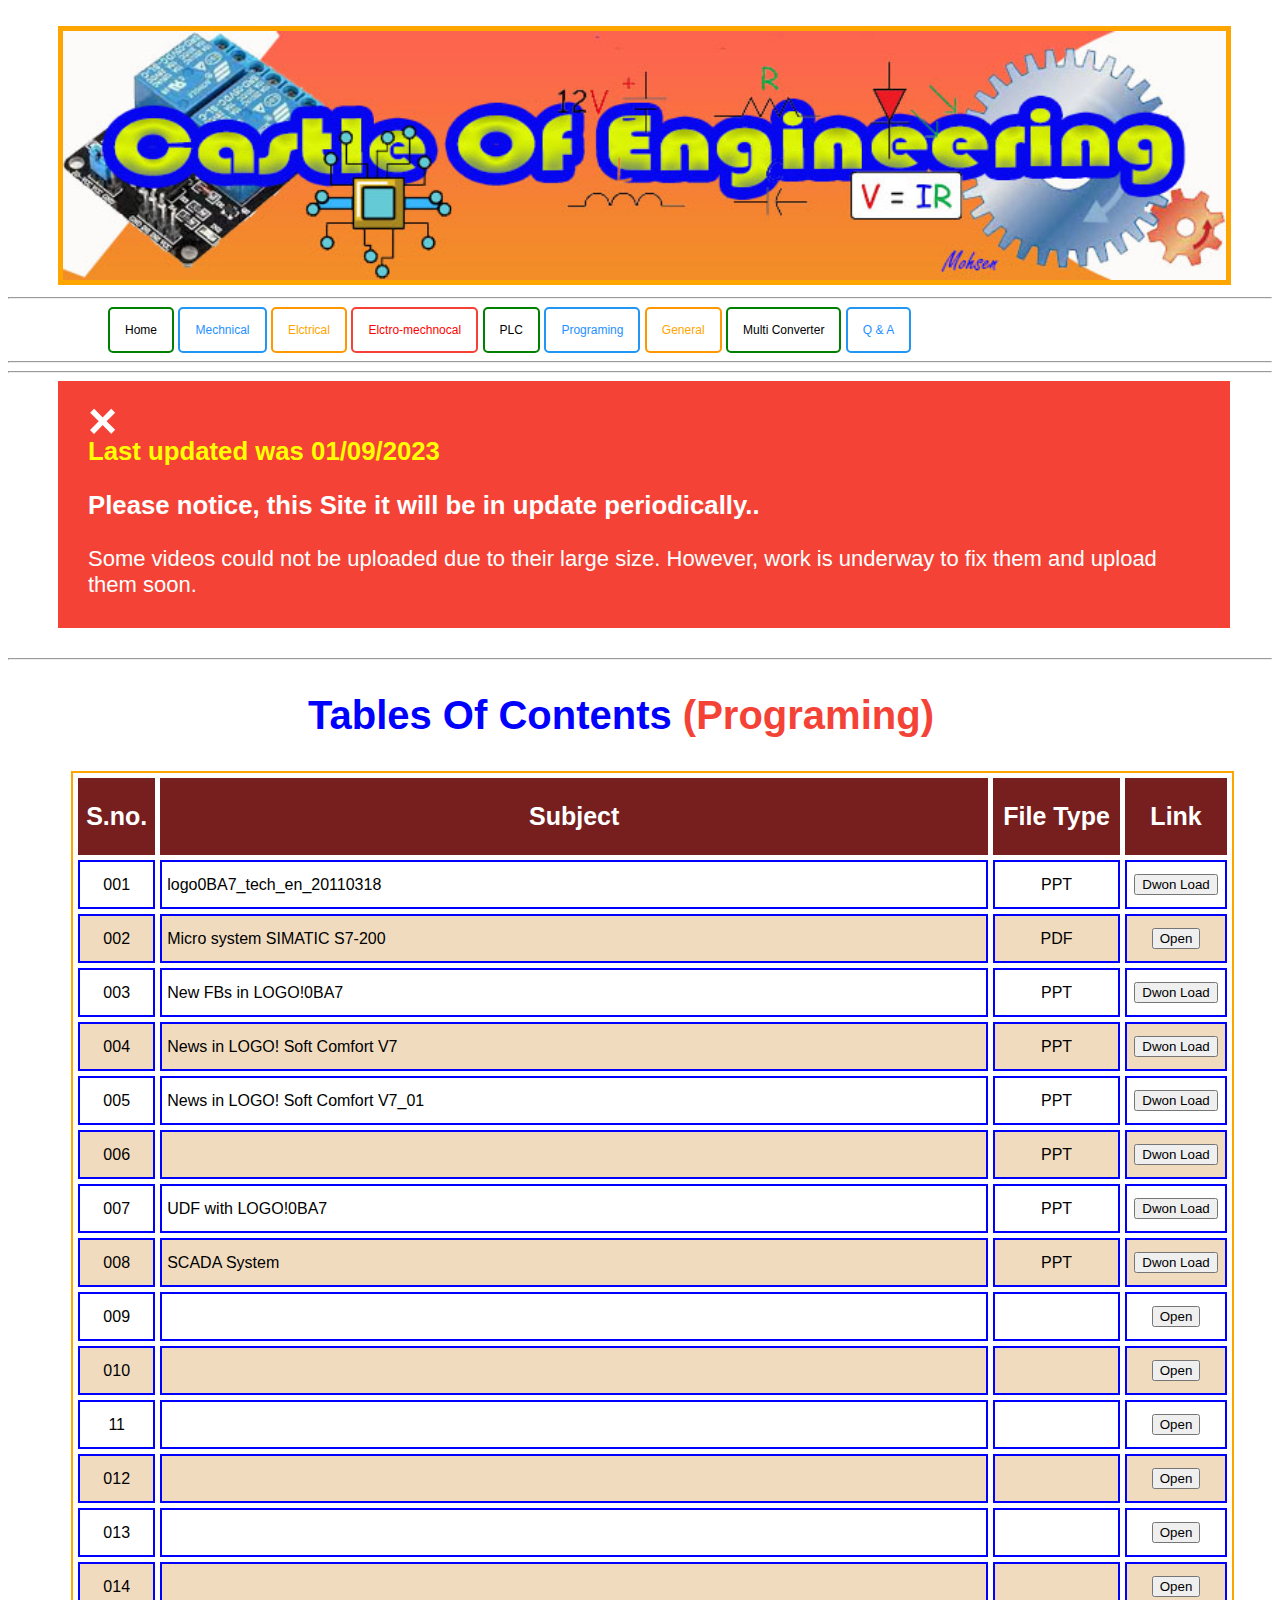
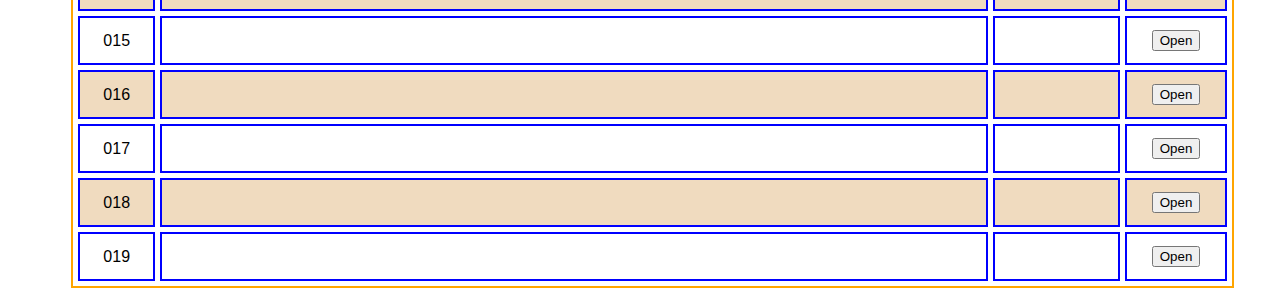
<file: index5.html>
<!DOCTYPE html>
<html lang="en">
<head>
    <meta charset="UTF-8">
    <meta name="viewport" content="width=device-width, initial-scale=1.0">
    <link rel="stylesheet" href="css/style.css">
    <link rel="stylesheet" href="css/table.css">
    <title>Michnicals</title>
</head>
<body>
  <br>
  <img class="head1" src="Images/head1.jpg">
<hr>
  <div class="botton">
    <a href="index.html"><button class="btn2 success2">Home</button></a>
    <a href="index1.html"><button class="btn2 info2">Mechnical</button></a>
    <a href="index2.html"><button class="btn2 warning2">Elctrical</button></a>
    <a href="index3.html"><button class="btn2 danger2">Elctro-mechnocal</button></a>
    <a href="index4.html"><button class="btn2 success2">PLC</button></a>
    <a href="index5.html"><button class="btn2 info2">Programing</button></a>
    <a href="index6.html"><button class="btn2 warning2">General</button></a>
    <a href="index7.html"><button class="btn2 success2">Multi Converter</button></a>
    <a href="index8.html"><button class="btn2 info2">Q & A</button></a>
    </div>

    <hr>
    <div style="text-align:center; display:block;">
      <script type="text/javascript" src="https://www.freevisitorcounters.com/en/home/counter/995467/t/9"></script>
    </div>
    <hr>

    <div class="alert">
      <span class="closebtn" onclick="this.parentElement.style.display='none';">&times;</span>
      <h3 style="color: yellow;">Last updated was 01/09/2023</h3>
      <h3>Please notice, this Site it will be in update periodically..</h3>
       Some videos could not be uploaded due to their large size. However, work is
       underway to fix them and upload them soon. 
    </div>

    <hr>
    <h2>Tables Of Contents <span>(Programing)</span></h2>
             
    <table>
      <thead>
        <tr>
          <th style="width: 75px;">S.no.</th>
          <th>Subject</th>
          <th style="width: 125px;">File Type</th>
          <th style="width: 100px;">Link</th>
        </tr>
      </thead>
      <tbody>
      <tr>
        <td style="text-align: center;">001</td>
        <td>logo0BA7_tech_en_20110318</td>
        <td style="text-align: center;">PPT</td>
        <td style="text-align: center;"><a href="prof/logo0BA7_tech_en_20110318.ppt"> <button class="btn success"> Dwon Load</button></a></td>
      </tr>
      <tr>
        <td style="text-align: center;">002</td>
        <td>Micro system SIMATIC S7-200</td>
        <td style="text-align: center;">PDF</td>
        <td style="text-align: center;"><a href="prof/Micro system SIMATIC S7-200.pdf"> <button class="btn success"> Open</button></a></td>
      </tr>
      <tr>
        <td style="text-align: center;">003</td>
        <td>New FBs in LOGO!0BA7</td>
        <td style="text-align: center;">PPT</td>
        <td style="text-align: center;"><a href="prof1/New FBs in LOGO!0BA7.ppt"> <button class="btn success"> Dwon Load</button></a></td>
      </tr>
      <tr>
        <td style="text-align: center;">004</td>
        <td>News in LOGO! Soft Comfort V7</td>
        <td style="text-align: center;">PPT</td>
        <td style="text-align: center;"><a href="prof1/News in LOGO! Soft Comfort V7.ppt"> <button class="btn success"> Dwon Load</button></a></td>
      </tr>
      <tr>
          <td style="text-align: center;">005</td>  
          <td>News in LOGO! Soft Comfort V7_01</td>                <td style="text-align: center;">PPT</td>
          <td style="text-align: center;"><a href="prof/News in LOGO! Soft Comfort V7_01.ppt"> <button class="btn success"> Dwon Load</button></a></td>
        </tr>
        <tr>
          <td style="text-align: center;">006</td>
          <td></td>
          <td style="text-align: center;">PPT</td>
          <td style="text-align: center;"><a href="prof/"> <button class="btn success">  Dwon Load</button></a></td>
        </tr>
        <tr>
          <td style="text-align: center;">007</td>
          <td>UDF with LOGO!0BA7</td>
          <td style="text-align: center;">PPT</td>
          <td style="text-align: center;"><a href="prof1/UDF with LOGO!0BA7.ppt"> <button class="btn success">  Dwon Load</button></a></td>
        </tr>
        <tr>
          <td style="text-align: center;">008</td>
          <td>SCADA System</td>
          <td style="text-align: center;">PPT</td>
          <td style="text-align: center;"><a href="prof1/SCADA System.pptx"> <button class="btn success"> Dwon Load</button></a></td>
        </tr>
        <tr>
          <td style="text-align: center;">009</td>
          <td style="text-align: center;"></td>
          <td></td>
          <td style="text-align: center;"> <button class="btn success"> Open</button></td>
        </tr>
        <tr>
          <td style="text-align: center;">010</td>
          <td></td>
          <td style="text-align: center;"></td>
          <td style="text-align: center;"> <button class="btn success"> Open</button></td>
        </tr>
        <tr>
          <td style="text-align: center;">11</td>
          <td></td>
          <td style="text-align: center;"></td>
          <td style="text-align: center;"> <button class="btn success"> Open</button></td>
        </tr>
        <tr>
          <td style="text-align: center;">012</td>
          <td></td>
          <td style="text-align: center;"></td>
          <td style="text-align: center;"> <button class="btn success"> Open</button></td>
        </tr>
        <tr>
          <td style="text-align: center;">013</td>
          <td></td>
          <td style="text-align: center;"></td>
          <td style="text-align: center;"> <button class="btn success"> Open</button></td>
        </tr>
        <tr>
          <td style="text-align: center;">014</td>
          <td></td>
          <td style="text-align: center;"></td>
          <td style="text-align: center;"><button class="btn success"> Open</button></td>
        </tr>
        <tr>
          <td style="text-align: center;">015</td>
          <td></td>
          <td style="text-align: center;"></td>
          <td style="text-align: center;"> <button class="btn success"> Open</button></td>
        </tr>
        <tr>
          <td style="text-align: center;">016</td>
          <td></td>
          <td style="text-align: center;"></td>
          <td style="text-align: center;"> <button class="btn success"> Open</button></td>
        </tr>
        <tr>
          <td style="text-align: center;">017</td>
          <td></td>
          <td style="text-align: center;"></td>
          <td style="text-align: center;"> <button class="btn success"> Open</button></td>
        </tr>
      <tr>
        <td style="text-align: center;">018</td>
        <td></td>
        <td style="text-align: center;"></td>
        <td style="text-align: center;"> <button class="btn success"> Open</button></td>
      </tr>
      <tr>
        <td style="text-align: center;">019</td>
        <td></td>
        <td style="text-align: center;"></td>
        <td style="text-align: center;"> <button class="btn success"> Open</button></a></td>
      </tr>
      </tbody>
    </table>
  </div>
</div>

</body>
</html>
</file>
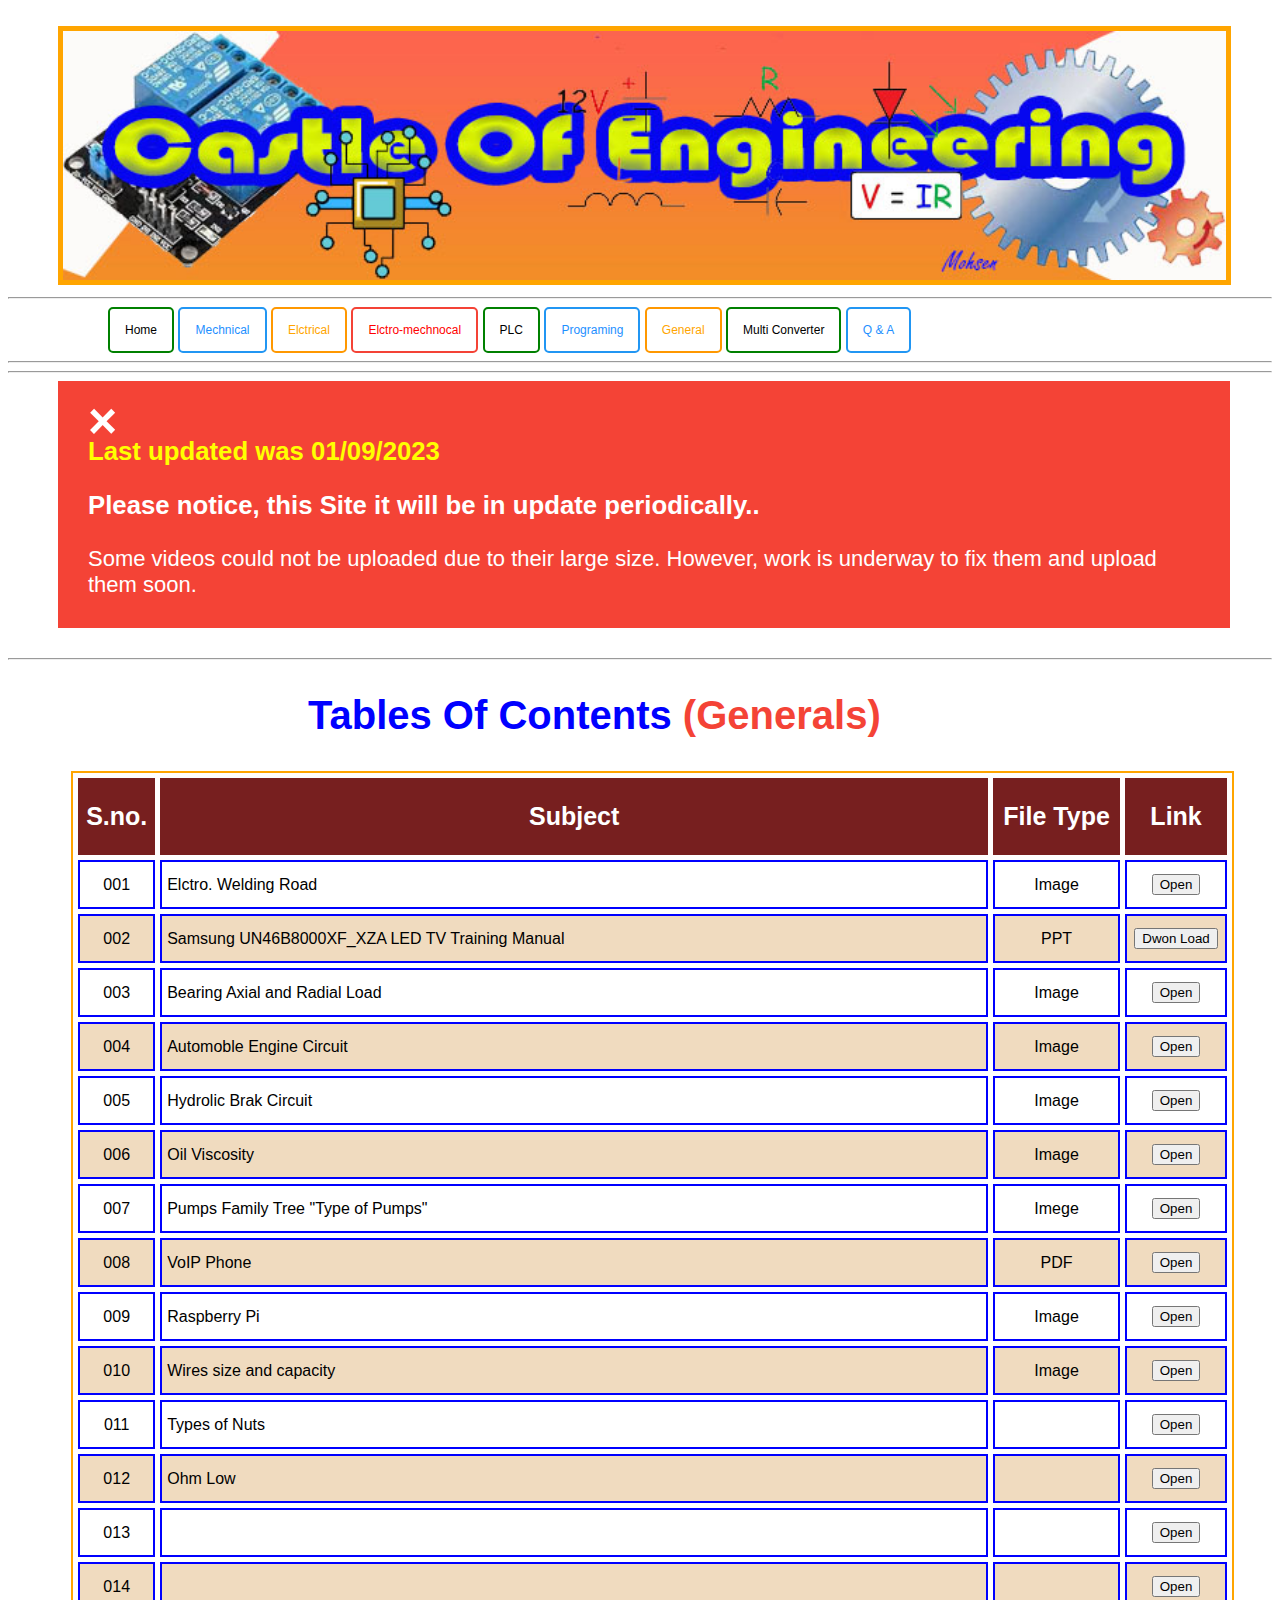
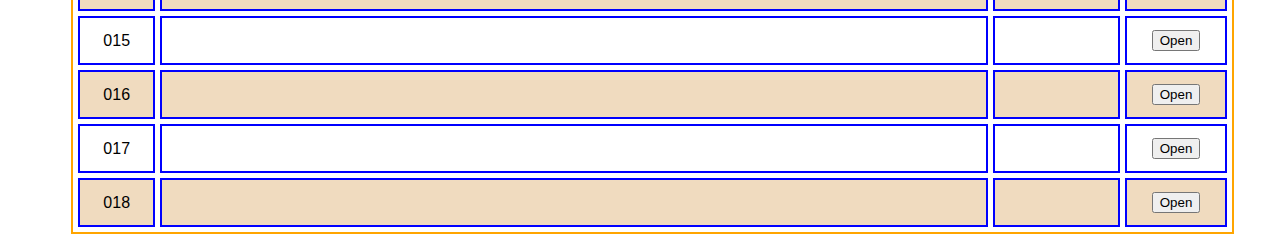
<file: index6.html>
<!DOCTYPE html>
<html lang="en">
<head>
    <meta charset="UTF-8">
    <meta name="viewport" content="width=device-width, initial-scale=1.0">
    <link rel="stylesheet" href="css/style.css">
    <link rel="stylesheet" href="css/table.css">
    <title>Michnicals</title>
</head>
<body>
  <br>
  <img class="head1" src="Images/head1.jpg">
<hr>
  <div class="botton">
    <a href="index.html"><button class="btn2 success2">Home</button></a>
    <a href="index1.html"><button class="btn2 info2">Mechnical</button></a>
    <a href="index2.html"><button class="btn2 warning2">Elctrical</button></a>
    <a href="index3.html"><button class="btn2 danger2">Elctro-mechnocal</button></a>
    <a href="index4.html"><button class="btn2 success2">PLC</button></a>
    <a href="index5.html"><button class="btn2 info2">Programing</button></a>
    <a href="index6.html"><button class="btn2 warning2">General</button></a>
    <a href="index7.html"><button class="btn2 success2">Multi Converter</button></a>
    <a href="index8.html"><button class="btn2 info2">Q & A</button></a>
    </div>

    <hr>
    <div style="text-align:center; display:block;">
      <script type="text/javascript" src="https://www.freevisitorcounters.com/en/home/counter/995467/t/9"></script>
    </div>
    <hr>

    <div class="alert">
      <span class="closebtn" onclick="this.parentElement.style.display='none';">&times;</span>
      <h3 style="color: yellow;">Last updated was 01/09/2023</h3>
      <h3>Please notice, this Site it will be in update periodically..</h3>
       Some videos could not be uploaded due to their large size. However, work is
       underway to fix them and upload them soon. 
    </div>

    <hr>

    <h2>Tables Of Contents <span>(Generals)</span></h2>
              
      <div>
        <div>
          <table>
            <thead>
              <tr>
                <th style="width: 75px;">S.no.</th>
                <th>Subject</th>
                <th style="width: 125px;">File Type</th>
                <th style="width: 100px;">Link</th>
              </tr>
            </thead>
            <tbody>
            <tr>
              <td style="text-align: center;">001</td>
              <td>Elctro. Welding Road</td>
              <td style="text-align: center;">Image</td>
              <td style="text-align: center;"><a href="images/welding1.jpg"> <button class="btn success"> Open</button></a></td>
            </tr>
            <tr>
              <td style="text-align: center;">002</td>
              <td>Samsung UN46B8000XF_XZA LED TV Training Manual</td>
              <td style="text-align: center;">PPT</td>
              <td style="text-align: center;"><a href="genf/Samsung UN46B8000XF_XZA LED TV Training Manual.pps"> <button class="btn success"> Dwon Load</button></a></td>
            </tr>
            <tr>
              <td style="text-align: center;">003</td>
              <td>Bearing Axial and Radial Load</td>
              <td style="text-align: center;">Image</td>
              <td style="text-align: center;"><a href="images/bearing1.png"> <button class="btn success"> Open</button></a></td>
            </tr>
            <tr>
                <td style="text-align: center;">004</td>
                <td>Automoble Engine Circuit</td>
                <td style="text-align: center;">Image</td>
                <td style="text-align: center;"><a href="images/Automoble Engine Circuit.jpg"> <button class="btn success"> Open</button></a></td>
              </tr>
              <tr>
                <td style="text-align: center;">005</td>
                <td>Hydrolic Brak Circuit</td>
                <td style="text-align: center;">Image</td>
                <td style="text-align: center;"><a href="images/Hydrolic Brak Circuit.jpg"> <button class="btn success"> Open</button></a></td>
              </tr>
              <tr> <td style="text-align: center;">006</td>
                <td>Oil Viscosity</td>
                <td style="text-align: center;">Image</td>
                <td style="text-align: center;"><a href="images/Oil.jpg"> <button class="btn success"> Open</button></a></td>
              </tr>
              <tr>
                <td style="text-align: center;">007</td> 
                <td>Pumps Family Tree "Type of Pumps"</td>
                <td style="text-align: center;">Imege</td>
                <td style="text-align: center;"><a href="images/pumps.jpg"> <button class="btn success"> Open</button></a></td>
              </tr>
              <tr> 
                <td style="text-align: center;">008</td>
                <td>VoIP Phone</td>
                <td style="text-align: center;">PDF</td>
                <td style="text-align: center;"><a href="genf1/VoIP Phone.pps"> <button class="btn success"> Open</button></a></td>
              </tr>
              <tr>
                <td style="text-align: center;">009</td>
                <td>Raspberry Pi</td>
                <td style="text-align: center;">Image</td>
                <td style="text-align: center;"><a href="images/RaspberryPi.png"> <button class="btn success"> Open</button></a></td>
              </tr>
               <tr>
                <td style="text-align: center;">010</td>
                <td>Wires size and capacity</td>
                <td style="text-align: center;">Image</td>
                <td style="text-align: center;"> <a href="images/wires.jpg"> <button class="btn success"> Open</button></a></td>
              </tr>
              <tr>
                  <td style="text-align: center;">011</td>
                  <td>Types of Nuts</td>
                  <td style="text-align: center;"></td>
                  <td style="text-align: center;"> <a href="images/nuts.jpg"> <button class="btn success"> Open</button></a></td>
                <tr>
                  <td style="text-align: center;">012</td> 
                  <td>Ohm Low</td>
                  <td style="text-align: center;"></td>
                  <td style="text-align: center;"> <a href="images/ohm.jpg"> <button class="btn success"> Open</button></a></td>
                </tr>
                <tr> <td style="text-align: center;">013</td>
                  <td></td>
                  <td style="text-align: center;"></td>
                  <td style="text-align: center;"> <button class="btn success"> Open</button></td>
                </tr>
                <tr>
                  <td style="text-align: center;">014</td>
                  <td></td>
                  <td style="text-align: center;"></td>
                  <td style="text-align: center;"> <button class="btn success"> Open</button></td>
                </tr>
                <tr>
                  <td style="text-align: center;">015</td>
                  <td></td>
                  <td style="text-align: center;"></td>
                  <td style="text-align: center;"> <button class="btn success"> Open</button></td>
                </tr>
                <tr> 
                  <td style="text-align: center;">016</td>
                  <td></td>
                  <td style="text-align: center;"></td>
                  <td style="text-align: center;"> <button class="btn success"> Open</button></a></td>
                </tr>
                <tr>
                  <td style="text-align: center;">017</td>
                  <td></td>
                  <td style="text-align: center;"></td>
                  <td style="text-align: center;"> <button class="btn success"> Open</button></td>
                </tr>
                <tr>
                  <td style="text-align: center;">018</td>
                  <td></td>
                  <td style="text-align: center;"></td>
                  <td style="text-align: center;"> <button class="btn success"> Open</button></td>
                </tr>
            </tbody>
          </table>
        </div>
      </div>
      
      </body>
      </html>
</file>
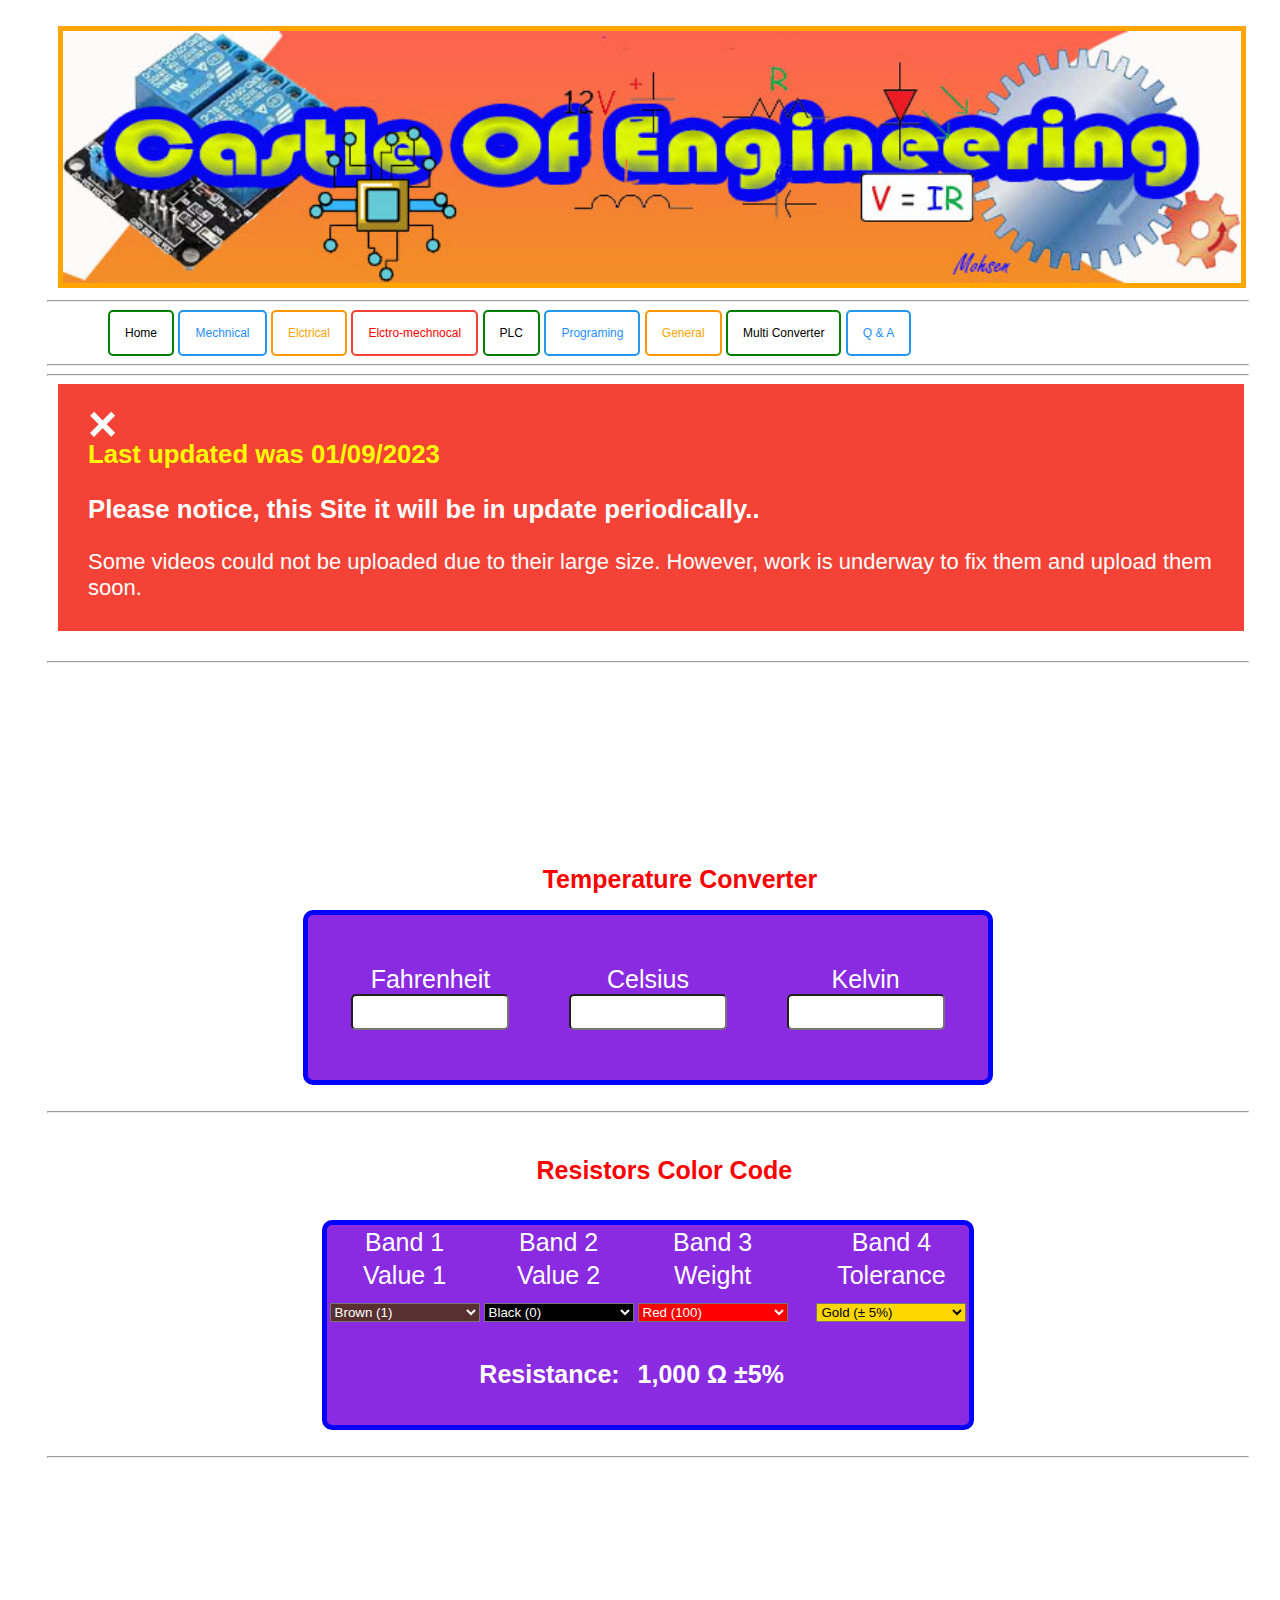
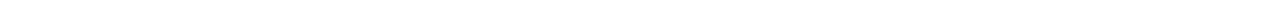
<file: index7.html>
<!DOCTYPE html>
<html lang="en">
<head>
  <meta charset="UTF-8">
  <meta name="viewport" content="width=device-width, initial-scale=1.0">

<link rel="stylesheet" href="css/conv.css">
<link rel="stylesheet" href="css/style.css">
  <title>Multi Converter</title>
</head>
<body>
  
<br>

<div>
  <img class="head1" src="Images/head1.jpg">
</div>
<hr>
<div class="botton">
  <a href="index.html"><button class="btn2 success2">Home</button></a>
  <a href="index1.html"><button class="btn2 info2">Mechnical</button></a>
  <a href="index2.html"><button class="btn2 warning2">Elctrical</button></a>
  <a href="index3.html"><button class="btn2 danger2">Elctro-mechnocal</button></a>
  <a href="index4.html"><button class="btn2 success2">PLC</button></a>
  <a href="index5.html"><button class="btn2 info2">Programing</button></a>
  <a href="index6.html"><button class="btn2 warning2">General</button></a>
  <a href="index7.html"><button class="btn2 success2">Multi Converter</button></a>
  <a href="index8.html"><button class="btn2 info2">Q & A</button></a>
 </div>
<hr>
<div style="text-align:center; display:block;">
  <script type="text/javascript" src="https://www.freevisitorcounters.com/en/home/counter/995467/t/9"></script>
</div>
<hr>
<div class="alert">
  <span class="closebtn" onclick="this.parentElement.style.display='none';">&times;</span>
  <h3 style="color: yellow;">Last updated was 01/09/2023</h3>
  <h3>Please notice, this Site it will be in update periodically..</h3>
   Some videos could not be uploaded due to their large size. However, work is
   underway to fix them and upload them soon. 
</div>
<hr><br><br>
    <div class="container">
           <h1>Temperature Converter</h1>
        <div class="converter-row">
            <div class="col">
                <label>Fahrenheit</label>
                <input type="number" id="fahrenheit">
            </div>
      
            <div class="col">
                <label>Celsius</label>
                <input type="number" id="celsius">
            </div>
      
            <div class="col">
                <label>Kelvin</label>
                <input type="number" id="kelvin">
            </div>
        </div>
        <br>
    <hr>


        <div>
            <br>
            <h1>Resistors Color Code</h1>
            <br>
        <table class="tbl">
            <tr align="center">
              <td>Band 1</td>
              <td>Band 2</td>
              <td>Band 3</td>
              <td></td>
              <td>Band 4</td>
            </tr>
          
            <tr align="center">
              <td>Value 1</td>
              <td>Value 2</td>
              <td>Weight</td>
              <td></td>
              <td>Tolerance</td>
            </tr>
        
            <tr>
              <form name="colorSelect" method="" action="">
                <td><select name="band1" value="1" onChange="calcResistance(this)" style="width: 150px; color: white; background: #583030;">
                    <option value="0" style="color: white; background: black;">Black (0)</option>
                    <option value="1" style="color: white; background: #583030;" selected>Brown (1)</option>
                    <option value="2" style="color: white; background: red;">Red (2)</option>
                    <option value="3" style="color: black; background: orange;">Orange (3)</option>
                    <option value="4" style="color: black; background: yellow;">Yellow (4)</option>
                    <option value="5" style="color: white; background: green;">Green (5)</option>
                    <option value="6" style="color: white; background: blue;">Blue (6)</option>
                    <option value="7" style="color: white; background: purple;">Violet (7)</option>
                    <option value="8" style="color: white; background: gray;">Gray (8)</option>
                    <option value="9" style="color: black; background: white;">White (9)</option>
                  </select></td>
                <td><select name="band2" value="0" onChange="calcResistance(this)" style="width: 150px; color: white; background: black;">
                    <option value="0" style="color: white; background: black;" selected>Black (0)</option>
                    <option value="1" style="color: white; background: #583030;">Brown (1)</option>
                    <option value="2" style="color: white; background: red;">Red (2)</option>
                    <option value="3" style="color: black; background: orange;">Orange (3)</option>
                    <option value="4" style="color: black; background: yellow;">Yellow (4)</option>
                    <option value="5" style="color: white; background: green;">Green (5)</option>
                    <option value="6" style="color: white; background: blue;">Blue (6)</option>
                    <option value="7" style="color: white; background: purple;">Violet (7)</option>
                    <option value="8" style="color: white; background: gray;">Gray (8)</option>
                    <option value="9" style="color: black; background: white;">White (9)</option>
                  </select></td>
                <td><select name="band3" value="2" onChange="calcResistance(this)" style="width: 150px; color: white; background: red;">
                    <option value="0" style="color: white; background: black;" selected>Black (1)</option>
                    <option value="1" style="color: white; background: #583030;">Brown (10)</option>
                    <option value="2" style="color: white; background: red;" selected>Red (100)</option>
                    <option value="3" style="color: black; background: orange;">Orange (1k)</option>
                    <option value="4" style="color: black; background: yellow;">Yellow (10k)</option>
                    <option value="5" style="color: white; background: green;">Green (100k)</option>
                    <option value="6" style="color: white; background: blue;">Blue (1M)</option>
                    <option value="7" style="color: white; background: purple;">Violet (10M)</option>
                    <option value="8" style="color: white; background: gray;">Gray (100M)</option>
                    <option value="9" style="color: black; background: white;">White (1G)</option>
                  </select></td>
                <td>&nbsp;&nbsp;&nbsp;</td>
                <td><select name="band4" value="0" onChange="calcResistance(this)" style="width: 150px; color: black; background: gold; size:5;">
                    <option value="10" style="color: black; background: gold;">Gold (&plusmn; 5%)</option>
                    <option value="11" style="color: black; background: silver;">Silver (&plusmn; 10%)</option>
                  </select></td>
            </tr>
            <tr>
              <font size="24">
                <center>
                  <td colspan="2" align="right">
                    <h4>Resistance:&nbsp;&nbsp;</h4>
                  </td>
                  <td colspan="3" align="left">
                    <h4><text id="resistorValue">1,000 &ohm; &plusmn;5%</text></h4>
                  </td>
                </center>
              </font>
            </tr>
            </form>
          </table>
        </div>
        <br>
        <hr>

         <script type="text/javascript" src="javascript/java.js"></script>
    </div>
</body>
</html>
</file>
<file: css/style.css>
.head1 {
    border: solid 5px orange ;
    width: 92%;
    margin-left: 50px;
    margin-right: 50px;
  }
.botton {
  align-items: center;
  width: 100%;
  margin-left: 100px;
  margin-right: 50px;
}
  .btn2 {
    border: 2px solid green;
    border-radius: 5px; /* Add the border-radius property to create rounded outline buttons: */
    background-color: white;
    color: black;
    padding: 14px 15px;
    font-size: 12px;
    cursor: pointer;
  }
  /* Green */
.succes2 {
    border-color: green;
    color: green;
  }
  
  .success2:hover {
    background-color: green;
    color: white;
  }
  /* Blue */
  .info2 {
    border-color: #2196F3;
    color: dodgerblue
  }
  
  .info2:hover {
    background: #2196F3;
    color: white;
  }
  
  /* Orange */
  .warning2 {
    border-color: #ff9800;
    color: orange;
  }
  
  .warning2:hover {
    background: #ff9800;
    color: white;
  }
  
  /* Red */
  .danger2 {
    border-color: #f44336;
    color: red
  }
  
  .danger2:hover {
    background: #f44336;
    color: white;
  }
  
  /* Gray */
  .default2 {
    border-color: #e7e7e7;
    color: black;
  }
  .default2:hover {
    background: #e7e7e7;
  }
  .alert {
    padding: 30px;
    background-color: #f44336; /* Red */
    color: white;
    margin-bottom: 30px;
    margin-left: 50px;
    margin-right: 50px;
    width: 88%;
    font-size: 22px;
  }
  /* The close button */
.closebtn {
  margin-right: 50px;
  color: white;
  font-weight: bold;
  float: left;
  font-size: 50px;
  line-height: 20px;
  cursor: pointer;
  transition: 3.5s;
}
  .video {
    width: 100%;
    margin-left: 50px;
    margin-right: 50px;
  }
  .this {
    width: 92%;
    background-color: black;
    color: white;
    margin-left: 50px;
    margin-right: 50px;
    font-size: 20px;
  }
  .penglish {
    margin-left: 50px;
  }
  .parabic {
    text-align: right;
    margin-right: 50px;
  }
  h1 {
    text-align: center;
    color: red;
  }
  h2{
    color: blue;
    font-size: 40px;
    margin-left: 300px;

}
  .me {
    display: block;
    margin-left: 110px;
  }
  .name {
    display: block;
    margin-left: 70px;
  }
  .cont {
    margin-left: 75px;
  }
  span {
    color: #f44336;
  }
  .u2 {

  margin-left: 500px;

}
</file>
<file: css/table.css>
body {
    font-family: Arial, Helvetica, sans-serif;
}

table {
    width: 92%;
    /* Table Size */
    border: 2px solid orange;
    /* External Table Border */
    border-spacing: 5px;
    /* size of the lines beteewn the cells */
    margin-left: 5%;
    /* Table Alighment Left */
    margin-right: 5%;
    /* Table Alighment Right */
    /*  border-collapse: collapse;*/
    /* Removing border Duplicated from the Table */

}


table th {
    height: 75px;
    /* Hight of the Header Row */
   /* background-color: rgb(105, 27, 27);*/
    /* Head Ror Color */
    /*border: 3px solid orange;*/
    /* Heared Row Cells Border Color */
    color: white; 
    /* Head Text Color */
    font-size: 25px;
    /* Head Text Size */
    text-align: center;
    /* font position (Left, Right or Center) */
    background-color: rgb(119, 31, 31);
}

table td {
    padding: 5px;
    /* Row Hight */
   /* background-color: rgb(194, 189, 189);
    /* Row Color */
    border: 2px solid blue;
    /* Data Row Cells Border Color */
    text-align: left;
    /* font position (Left, Right or Center) */
    vertical-align: middle;
    /* Header Font Align it can be Top, Middle or Bottom */
    height: 35px;
    /* Data Row Hight */
 

}

tr:hover {
      background-color: aqua; /* Row Hover */
}

tr:nth-child(odd) {
      background-color: white; /*(Odd Row Color) */
}

tr:nth-child(even) {
      background-color: rgb(240, 219, 191);/* (Even Row Color) */
}

tr:hover {
    background-color: aqua; /* Row Hover */
}
</file>
<file: css/conv.css>
* { 
    font-family: Verdana, Geneva, Tahoma, sans-serif;
}
  
.container {
    width: 100%;
    height: 100vh;
    display: flex;
    flex-direction: column;
    justify-content: center;
    align-items: center;
}
hr{
  width:1200px;
  
}
  
.container h1 {
    color: red;
    font-weight: 700;
    font-size: 25px;
    text-align: center;
}
  
.converter-row {
    margin-left: auto;
    margin-right: auto;
    display: flex;
    width: 50%;
    justify-content: space-between;
    align-items: center;
    background: blueviolet;
    border-radius: 10px;
    padding: 50px 20px;
    border: solid blue 5px;
}
  
.col {
    flex-basis: 32%;
    text-align: center;
}
  
.col label {
    font-size: 25px;
    font-weight: 500;
    margin-bottom: 10px;
    color: #fff;
}
  
.col input {
    width: 150px;
    height: 30px;
    background: white;
    border-radius: 5px;
    text-align: center;
}

/*-----------------------------------------------------------*/
.tbl{
    margin-left: auto;
    margin-right: auto;
    font-size: 25px ;
    color: white;
    background-color: blueviolet;
}


body{
  width: 100%;
}

/* Add a black background color to the top navigation */
.topnav {
  background-color: #333;
  overflow: hidden;
  margin-left: 50px;
  margin-right: 70px;
}

/* Style the links inside the navigation bar */
.topnav a {
  float: left;
  display: block;
  color: #f2f2f2;
  text-align: center;
  padding: 14px 16px;
  text-decoration: none;
  font-size: 17px;
;
}

/* Change the color of links on hover */
.topnav a:hover {
  background-color: #ddd;
  color: black;
}

/* Add an active class to highlight the current page */
.topnav a.active {
  background-color: #04AA6D;
  color: white;
}
/*----------------------------------------------------------*/
  
  .head-pic{
    overflow: hidden;
  margin-left: 50px;
  margin-right: 20px;
  }
  
  /*----------------------------------------------------------*/
  
  
  .column {
  
  width: auto;
  padding: 3px;
  
  }
  
  /* Clearfix (clear floats) */
  .row::after {
  content: "";
  clear: both;
  display: table;
  
  
  }
  
  table {
    margin-left: auto;
    margin-right: auto;
  border: 5px solid #3d0fe2;
  border: solid blue 5px;
  border-radius: 10px;
  width: 100%;
  width: auto;
  }
  
  
  .success {
  border-color: #04AA6D;
  color: green;
  }
  
  .success:hover {
  background-color: #04AA6D;
  color: white;
  }
  
  
  .btn {
  
  border-radius: 10px;
  background-color: white;
  color: black;
  padding: 7px 1px;
  font-size: 16px;
  cursor: pointer;
  }
  
  th {
  text-align: left;
  padding: 16px;
  text-align: center;
  font-size: 25px;
  }
  
  tr:nth-child(even) {
  background-color: blueviolet
  }
  h1 {
  color: #e20f0f;
  margin-left: 5%;
  font-size: 60px;
  
  }
</file>
